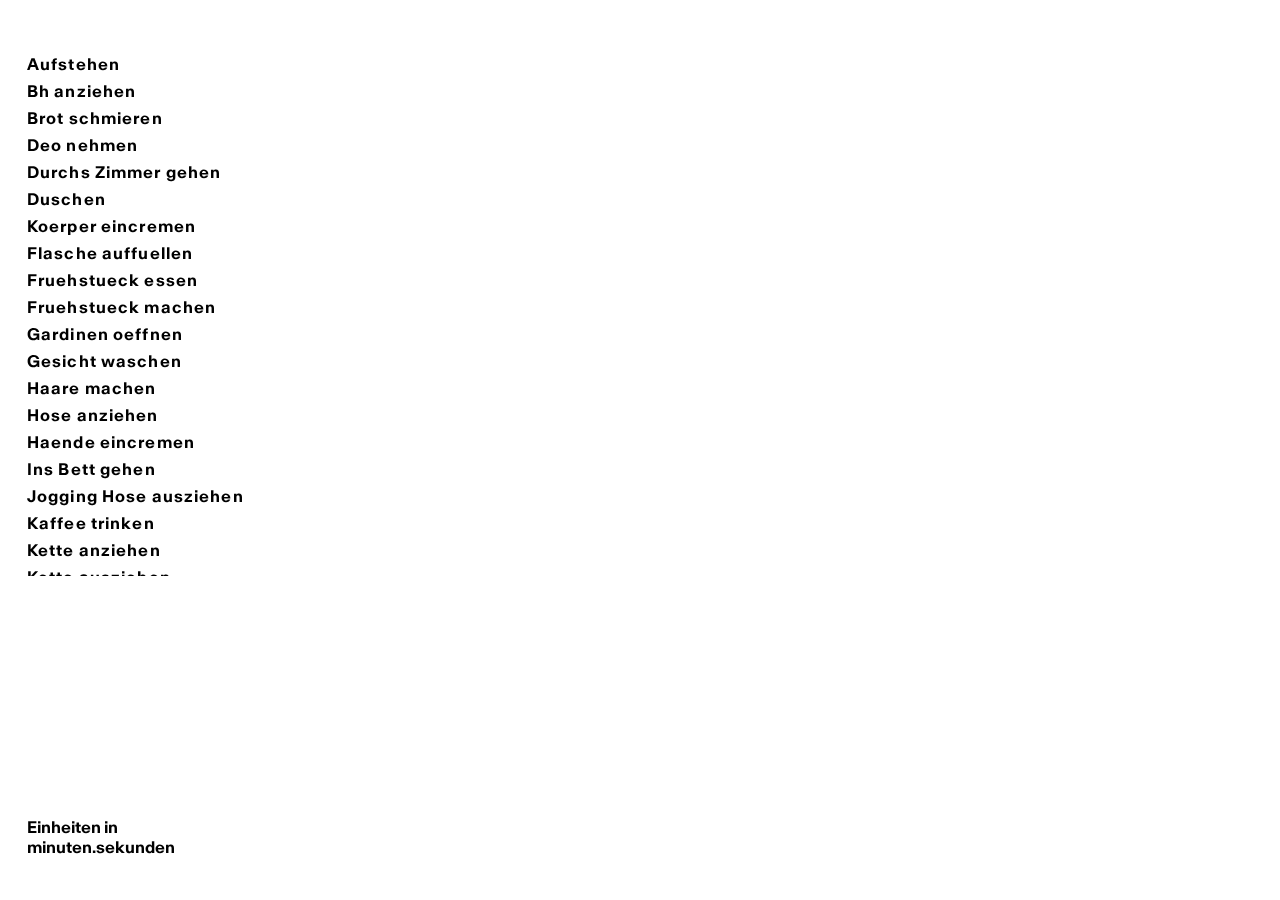
<file: index.html>
<!DOCTYPE html>
<html lang="en">
<head>
	<meta charset="UTF-8">
	<meta name="viewport" content="width=device-width, initial-scale=1.0">
    
    <link rel="stylesheet" href="assets/css/fonts.css">
	<link rel="stylesheet" href="assets/css/style.css">

    <link rel="preconnect" href="https://fonts.googleapis.com">
    <link rel="preconnect" href="https://fonts.gstatic.com" crossorigin>
    <link href="https://fonts.googleapis.com/css2?family=Oswald:wght@200..700&display=swap" rel="stylesheet">
    
	<title></title>
</head>
<body>
    
    
    <div id="buttonContainer"></div>
        
    <!-- <div class="zeitachse"></div> -->
    
    <ul>
         <!-- <div class="strich"><hr></div> -->
    
    
        <li class="neutral-gestresst eintrag einklappen" 
            data-duration="1" 
            style=" list-style-type: none;
                    transition: width 0.3s ease-in-out;"> 
            Aufstehen

            <span class="masse">
                <p class="zeit">1</p>
                <p class="einheit"></p>
                </span>
            <span class="tooltiptext Ueberschrift">Aufstehen</span>
            <span class="tooltiptext Beschreibung">
                <p>Augen <br> &nbsp;&nbsp;&nbsp;&nbsp;&nbsp;&nbsp;&nbsp;&nbsp; oeffnen, wach werden, <br> Decke <br> &nbsp;&nbsp;&nbsp;&nbsp;zurueck <br>&nbsp;&nbsp;&nbsp;&nbsp;&nbsp;&nbsp;&nbsp;&nbsp;schlagen, aufstehen</p>
                </span>
        </li>     
        
    
    
        <li class="neutral-gestresst eintrag einklappen" 
            data-duration="0.14" 
            style=" list-style-type: none;
                    transition: width 0.3s ease-in-out;"> 
            Bh anziehen

            <span class="masse">
                <p class="zeit">0.14</p>
                <p class="einheit"></p>
                </span>
            <span class="tooltiptext Ueberschrift">Bh anziehen</span>
            <span class="tooltiptext Beschreibung">
                <p>BH <br> &nbsp;&nbsp;&nbsp;&nbsp;&nbsp;&nbsp;&nbsp;&nbsp; aufheben, anziehen</p>
                </span>
        </li>     
        
    
    
        <li class="Nein-gestresst eintrag einklappen" 
            data-duration="1.25" 
            style=" list-style-type: none;
                    transition: width 0.3s ease-in-out;"> 
            Brot schmieren

            <span class="masse">
                <p class="zeit">1.25</p>
                <p class="einheit"></p>
                </span>
            <span class="tooltiptext Ueberschrift">Brot schmieren</span>
            <span class="tooltiptext Beschreibung">
                <p>Messer <br> &nbsp;&nbsp;&nbsp;&nbsp;&nbsp;&nbsp;&nbsp;&nbsp; nehmen,<br> Margarine<br> &nbsp;&nbsp;&nbsp;&nbsp;&nbsp;&nbsp;&nbsp;&nbsp; oeffnen,<br> Kaese<br> &nbsp;&nbsp;&nbsp;&nbsp;&nbsp;&nbsp;&nbsp;&nbsp; oeffnen,<br> Margarine <br> &nbsp;&nbsp;&nbsp;&nbsp;&nbsp;&nbsp;&nbsp;&nbsp;schmieren,<br>  Kaese Scheibe <br> &nbsp;&nbsp;&nbsp;&nbsp;drauf,<br> Messer<br> &nbsp;&nbsp;&nbsp;&nbsp;&nbsp;&nbsp;&nbsp;&nbsp; hinlegen</p>
                </span>
        </li>     
        
    
    
        <li class="neutral-gestresst eintrag einklappen" 
            data-duration="0.22" 
            style=" list-style-type: none;
                    transition: width 0.3s ease-in-out;"> 
            Deo nehmen

            <span class="masse">
                <p class="zeit">0.22</p>
                <p class="einheit"></p>
                </span>
            <span class="tooltiptext Ueberschrift">Deo nehmen</span>
            <span class="tooltiptext Beschreibung">
                <p>Deo <br> &emsp;&emsp; oeffnen, <br>&nbsp;&nbsp;&nbsp;&nbsp; ueber  <br> Haut <br> &nbsp;&nbsp;&nbsp;&nbsp;&nbsp;&nbsp;&nbsp;&nbsp; fahren, schliessen, abstellen</p>
                </span>
        </li>     
        
    
    
        <li class="neutral-gestresst eintrag einklappen" 
            data-duration="0.06" 
            style=" list-style-type: none;
                    transition: width 0.3s ease-in-out;"> 
            Durchs Zimmer gehen

            <span class="masse">
                <p class="zeit">0.06</p>
                <p class="einheit"></p>
                </span>
            <span class="tooltiptext Ueberschrift">Durchs Zimmer gehen</span>
            <span class="tooltiptext Beschreibung">
                <p>schritt, schritt, schritt</p>
                </span>
        </li>     
        
    
    
        <li class="neutral-gestresst eintrag einklappen" 
            data-duration="28.33" 
            style=" list-style-type: none;
                    transition: width 0.3s ease-in-out;"> 
            Duschen

            <span class="masse">
                <p class="zeit">28.33</p>
                <p class="einheit"></p>
                </span>
            <span class="tooltiptext Ueberschrift">Duschen</span>
            <span class="tooltiptext Beschreibung">
                <p>Klamotten <br> &emsp;&emsp; ausziehen, ablegen, an haengen, rein gehen,<br> Wasserhahn <br>&emsp;&emsp;aufdrehen, warten, nass machen, zudrehen,<br> Shampoo <br>&emsp;&emsp;oeffnen, schliessen, verteilen,<br> Wasserhahn <br>&emsp;&emsp;aufdrehen, auswaschen,<br> Wasserhahn<br> &emsp;&emsp;zudrehen,<br> Spuelung <br>&emsp;&emsp; oeffnen, schliessen, verteilen, <br>Wasserhahn <br>&emsp;&emsp;aufdrehen, auswaschen, zudrehen,<br> Handtuch<br> &emsp;&emsp; nehmen, abtrocknen, zurueck haengen, <br>Dusche <br>&emsp;&emsp; abziehen,<br> Handtuch <br> &emsp;&emsp; an haengen,<br> Fenster <br> &emsp;&emsp;oeffnen, warten, schliessen</p>
                </span>
        </li>     
        
    
    
        <li class="neutral-gestresst eintrag einklappen" 
            data-duration="8.29" 
            style=" list-style-type: none;
                    transition: width 0.3s ease-in-out;"> 
            Koerper eincremen

            <span class="masse">
                <p class="zeit">8.29</p>
                <p class="einheit"></p>
                </span>
            <span class="tooltiptext Ueberschrift">Koerper eincremen</span>
            <span class="tooltiptext Beschreibung">
                <p>Flasche <br> &emsp;&emsp; oeffnen, schliessen, druecken, verteilen</p>
                </span>
        </li>     
        
    
    
        <li class="neutral-gestresst eintrag einklappen" 
            data-duration="0.37" 
            style=" list-style-type: none;
                    transition: width 0.3s ease-in-out;"> 
            Flasche auffuellen

            <span class="masse">
                <p class="zeit">0.37</p>
                <p class="einheit"></p>
                </span>
            <span class="tooltiptext Ueberschrift">Flasche auffuellen</span>
            <span class="tooltiptext Beschreibung">
                <p>nehmen, auffuellen, schliessen,<br> &emsp;in <br>Rucksack</p>
                </span>
        </li>     
        
    
    
        <li class="neutral-gestresst eintrag einklappen" 
            data-duration="12.24" 
            style=" list-style-type: none;
                    transition: width 0.3s ease-in-out;"> 
            Fruehstueck essen

            <span class="masse">
                <p class="zeit">12.24</p>
                <p class="einheit"></p>
                </span>
            <span class="tooltiptext Ueberschrift">Fruehstueck essen</span>
            <span class="tooltiptext Beschreibung">
                <p>Joghurt <br> &emsp; in den <br> Mund <br> &emsp;&emsp; loeffeln</p>
                </span>
        </li>     
        
    
    
        <li class="neutral-gestresst eintrag einklappen" 
            data-duration="5.34" 
            style=" list-style-type: none;
                    transition: width 0.3s ease-in-out;"> 
            Fruehstueck machen

            <span class="masse">
                <p class="zeit">5.34</p>
                <p class="einheit"></p>
                </span>
            <span class="tooltiptext Ueberschrift">Fruehstueck machen</span>
            <span class="tooltiptext Beschreibung">
                <p>Joghurt <br> &emsp;&emsp; nehmen, reinfuellen <br> Haferflocken <br> &emsp;&emsp; nehmen, reinfuellen <br> Fruechte <br> &emsp;&emsp; nehmen, reinfuellen</p>
                </span>
        </li>     
        
    
    
        <li class="neutral-gestresst eintrag einklappen" 
            data-duration="0.2" 
            style=" list-style-type: none;
                    transition: width 0.3s ease-in-out;"> 
            Gardinen oeffnen

            <span class="masse">
                <p class="zeit">0.2</p>
                <p class="einheit"></p>
                </span>
            <span class="tooltiptext Ueberschrift">Gardinen oeffnen</span>
            <span class="tooltiptext Beschreibung">
                <p>erste Gardiene <br> &emsp;&emsp; oeffnen <br> zweite Gardine <br> &emsp;&emsp; oeffnen</p>
                </span>
        </li>     
        
    
    
        <li class="neutral-gestresst eintrag einklappen" 
            data-duration="1.07" 
            style=" list-style-type: none;
                    transition: width 0.3s ease-in-out;"> 
            Gesicht waschen

            <span class="masse">
                <p class="zeit">1.07</p>
                <p class="einheit"></p>
                </span>
            <span class="tooltiptext Ueberschrift">Gesicht waschen</span>
            <span class="tooltiptext Beschreibung">
                <p>Wasserhahn <br> &emsp;&emsp; aufdrehen, <br> Gesicht <br> &emsp;&emsp; befeuchten,<br> Wasserhahn <br> &emsp;&emsp; zudrehen, <br> Gesicht<br> &emsp;&emsp; abtrocknen</p>
                </span>
        </li>     
        
    
    
        <li class="neutral-gestresst eintrag einklappen" 
            data-duration="3.56" 
            style=" list-style-type: none;
                    transition: width 0.3s ease-in-out;"> 
            Haare machen

            <span class="masse">
                <p class="zeit">3.56</p>
                <p class="einheit"></p>
                </span>
            <span class="tooltiptext Ueberschrift">Haare machen</span>
            <span class="tooltiptext Beschreibung">
                <p>Haare <br> &emsp;&emsp; richten, sortiern,<br> &emsp; zusammen<br> &emsp;&emsp; bringen, <br> Haare <br> &emsp; zusammen<br> &emsp;&emsp; binden</p>
                </span>
        </li>     
        
    
    
        <li class="neutral-gestresst eintrag einklappen" 
            data-duration="0.18" 
            style=" list-style-type: none;
                    transition: width 0.3s ease-in-out;"> 
            Hose anziehen

            <span class="masse">
                <p class="zeit">0.18</p>
                <p class="einheit"></p>
                </span>
            <span class="tooltiptext Ueberschrift">Hose anziehen</span>
            <span class="tooltiptext Beschreibung">
                <p>aufheben, anziehen</p>
                </span>
        </li>     
        
    
    
        <li class="neutral-gestresst eintrag einklappen" 
            data-duration="0.33" 
            style=" list-style-type: none;
                    transition: width 0.3s ease-in-out;"> 
            Haende eincremen

            <span class="masse">
                <p class="zeit">0.33</p>
                <p class="einheit"></p>
                </span>
            <span class="tooltiptext Ueberschrift">Haende eincremen</span>
            <span class="tooltiptext Beschreibung">
                <p>Tube <br> &emsp;&emsp; nehmen, <br> Tube <br> &emsp;&emsp; oeffnen, <br> Creme <br> &emsp;&emsp; rausdruecken, <br> Tube <br> &emsp;&emsp; schliessen, wegstellen, <br> Creme <br> &emsp;&emsp; verteilen</p>
                </span>
        </li>     
        
    
    
        <li class="neutral-gestresst eintrag einklappen" 
            data-duration="0.21" 
            style=" list-style-type: none;
                    transition: width 0.3s ease-in-out;"> 
            Ins Bett gehen

            <span class="masse">
                <p class="zeit">0.21</p>
                <p class="einheit"></p>
                </span>
            <span class="tooltiptext Ueberschrift">Ins Bett gehen</span>
            <span class="tooltiptext Beschreibung">
                <p>Kopfkissen <br> &emsp;&emsp; richten, hinlegen,<br> Decke <br> &emsp;&emsp; richten, einkuscheln</p>
                </span>
        </li>     
        
    
    
        <li class="neutral-gestresst eintrag einklappen" 
            data-duration="0.13" 
            style=" list-style-type: none;
                    transition: width 0.3s ease-in-out;"> 
            Jogging Hose ausziehen

            <span class="masse">
                <p class="zeit">0.13</p>
                <p class="einheit"></p>
                </span>
            <span class="tooltiptext Ueberschrift">Jogging Hose ausziehen</span>
            <span class="tooltiptext Beschreibung">
                <p>Jogging Hose <br> &emsp;&emsp; ausziehen, weglegen</p>
                </span>
        </li>     
        
    
    
        <li class="neutral-gestresst eintrag einklappen" 
            data-duration="10.38" 
            style=" list-style-type: none;
                    transition: width 0.3s ease-in-out;"> 
            Kaffee trinken

            <span class="masse">
                <p class="zeit">10.38</p>
                <p class="einheit"></p>
                </span>
            <span class="tooltiptext Ueberschrift">Kaffee trinken</span>
            <span class="tooltiptext Beschreibung">
                <p>Tasse <br> &emsp;&emsp; nehmen, hinsetzen, trinken, <br> Tasse <br> &emsp;&emsp; abstellen</p>
                </span>
        </li>     
        
    
    
        <li class="neutral-gestresst eintrag einklappen" 
            data-duration="0.16" 
            style=" list-style-type: none;
                    transition: width 0.3s ease-in-out;"> 
            Kette anziehen

            <span class="masse">
                <p class="zeit">0.16</p>
                <p class="einheit"></p>
                </span>
            <span class="tooltiptext Ueberschrift">Kette anziehen</span>
            <span class="tooltiptext Beschreibung">
                <p>Verschluss <br> &emsp;&emsp; oeffnen <br> &emsp; Gegenstueck <br> &emsp; zwischen <br> Finger <br> &emsp;&emsp; bekommen,<br> &emsp;zusammen <br> &emsp;&emsp; bringen, schliessen</p>
                </span>
        </li>     
        
    
    
        <li class="neutral-gestresst eintrag einklappen" 
            data-duration="0.13" 
            style=" list-style-type: none;
                    transition: width 0.3s ease-in-out;"> 
            Kette ausziehen

            <span class="masse">
                <p class="zeit">0.13</p>
                <p class="einheit"></p>
                </span>
            <span class="tooltiptext Ueberschrift">Kette ausziehen</span>
            <span class="tooltiptext Beschreibung">
                <p>Verschluss <br> &emsp;&emsp; oeffnen, schliessen, weglegen</p>
                </span>
        </li>     
        
    
    
        <li class="neutral-gestresst eintrag einklappen" 
            data-duration="0.16" 
            style=" list-style-type: none;
                    transition: width 0.3s ease-in-out;"> 
            Kleidung suchen

            <span class="masse">
                <p class="zeit">0.16</p>
                <p class="einheit"></p>
                </span>
            <span class="tooltiptext Ueberschrift">Kleidung suchen</span>
            <span class="tooltiptext Beschreibung">
                <p>Klammotenhaufen <br> &emsp;&emsp; durchwuehlen, wuehlen, finden, nehmen</p>
                </span>
        </li>     
        
    
    
        <li class="neutral-gestresst eintrag einklappen" 
            data-duration="0.17" 
            style=" list-style-type: none;
                    transition: width 0.3s ease-in-out;"> 
            Ladekabel einstecken

            <span class="masse">
                <p class="zeit">0.17</p>
                <p class="einheit"></p>
                </span>
            <span class="tooltiptext Ueberschrift">Ladekabel einstecken</span>
            <span class="tooltiptext Beschreibung">
                <p>Stecker <br> &emsp;&emsp; entstecken, aufheben, einpacken</p>
                </span>
        </li>     
        
    
    
        <li class="neutral-gestresst eintrag einklappen" 
            data-duration="0.26" 
            style=" list-style-type: none;
                    transition: width 0.3s ease-in-out;"> 
            Laptop einpacken

            <span class="masse">
                <p class="zeit">0.26</p>
                <p class="einheit"></p>
                </span>
            <span class="tooltiptext Ueberschrift">Laptop einpacken</span>
            <span class="tooltiptext Beschreibung">
                <p>Laptop <br> &emsp; in <br> Huelle <br> &emsp;&emsp; stecken, <br> Huellle und Laptop<br> &emsp; in <br> Tasche <br> &emsp;&emsp;stecken</p>
                </span>
        </li>     
        
    
    
        <li class="neutral-gestresst eintrag einklappen" 
            data-duration="0.03" 
            style=" list-style-type: none;
                    transition: width 0.3s ease-in-out;"> 
            Nachtisch Lampe ausgeschaltet

            <span class="masse">
                <p class="zeit">0.03</p>
                <p class="einheit"></p>
                </span>
            <span class="tooltiptext Ueberschrift">Nachtisch Lampe ausgeschaltet</span>
            <span class="tooltiptext Beschreibung">
                <p>Schalter <br> &emsp;&emsp; druecken, <br> &emsp; aus</p>
                </span>
        </li>     
        
    
    
        <li class="neutral-gestresst eintrag einklappen" 
            data-duration="1.06" 
            style=" list-style-type: none;
                    transition: width 0.3s ease-in-out;"> 
            Outfit raussuchen

            <span class="masse">
                <p class="zeit">1.06</p>
                <p class="einheit"></p>
                </span>
            <span class="tooltiptext Ueberschrift">Outfit raussuchen</span>
            <span class="tooltiptext Beschreibung">
                <p>Schrank <br> &emsp;&emsp; oeffnen, nachdenken, <br>  Kleidung <br> &emsp;  &emsp; zusammen suchen, <br> &emsp; zurueck <br> &emsp;&emsp; nachdenken, zusammen suchen <br> Schrank <br> &emsp ;&emsp;schliessen</p>
                </span>
        </li>     
        
    
    
        <li class="neutral-gestresst eintrag einklappen" 
            data-duration="1.45" 
            style=" list-style-type: none;
                    transition: width 0.3s ease-in-out;"> 
            Outfit anziehen

            <span class="masse">
                <p class="zeit">1.45</p>
                <p class="einheit"></p>
                </span>
            <span class="tooltiptext Ueberschrift">Outfit anziehen</span>
            <span class="tooltiptext Beschreibung">
                <p>Kleideung <br> &emsp;&emsp; aufheben, anziehen</p>
                </span>
        </li>     
        
    
    
        <li class="neutral-gestresst eintrag einklappen" 
            data-duration="0.18" 
            style=" list-style-type: none;
                    transition: width 0.3s ease-in-out;"> 
            Pulli anziehen

            <span class="masse">
                <p class="zeit">0.18</p>
                <p class="einheit"></p>
                </span>
            <span class="tooltiptext Ueberschrift">Pulli anziehen</span>
            <span class="tooltiptext Beschreibung">
                <p>Pulli <br> &emsp;&emsp;aufheben, anziehen</p>
                </span>
        </li>     
        
    
    
        <li class="neutral-gestresst eintrag einklappen" 
            data-duration="0.09" 
            style=" list-style-type: none;
                    transition: width 0.3s ease-in-out;"> 
            Pulli ausziehen

            <span class="masse">
                <p class="zeit">0.09</p>
                <p class="einheit"></p>
                </span>
            <span class="tooltiptext Ueberschrift">Pulli ausziehen</span>
            <span class="tooltiptext Beschreibung">
                <p>Pulli<br> &emsp;&emsp; ausziehen, weglegen</p>
                </span>
        </li>     
        
    
    
        <li class="neutral-gestresst eintrag einklappen" 
            data-duration="1.03" 
            style=" list-style-type: none;
                    transition: width 0.3s ease-in-out;"> 
            Schuhe anziehen

            <span class="masse">
                <p class="zeit">1.03</p>
                <p class="einheit"></p>
                </span>
            <span class="tooltiptext Ueberschrift">Schuhe anziehen</span>
            <span class="tooltiptext Beschreibung">
                <p>buecken, anziehen, schnueren, hoch kommen</p>
                </span>
        </li>     
        
    
    
        <li class="neutral-gestresst eintrag einklappen" 
            data-duration="0.15" 
            style=" list-style-type: none;
                    transition: width 0.3s ease-in-out;"> 
            Socken an

            <span class="masse">
                <p class="zeit">0.15</p>
                <p class="einheit"></p>
                </span>
            <span class="tooltiptext Ueberschrift">Socken an</span>
            <span class="tooltiptext Beschreibung">
                <p>erste Socke<br> &emsp;&emsp;  aufheben, anziehen,<br>  zweite Socke <br> &emsp;&emsp;aufheben, anziehen</p>
                </span>
        </li>     
        
    
    
        <li class="neutral-gestresst eintrag einklappen" 
            data-duration="0.14" 
            style=" list-style-type: none;
                    transition: width 0.3s ease-in-out;"> 
            Socken anziehen

            <span class="masse">
                <p class="zeit">0.14</p>
                <p class="einheit"></p>
                </span>
            <span class="tooltiptext Ueberschrift">Socken anziehen</span>
            <span class="tooltiptext Beschreibung">
                <p>erste Socke <br> &emsp;&emsp; aufheben, anziehen,<br>  zweite Socke <br> &emsp;&emsp; aufheben, anziehen</p>
                </span>
        </li>     
        
    
    
        <li class="neutral-gestresst eintrag einklappen" 
            data-duration="0.09" 
            style=" list-style-type: none;
                    transition: width 0.3s ease-in-out;"> 
            T-shirt ausziehen

            <span class="masse">
                <p class="zeit">0.09</p>
                <p class="einheit"></p>
                </span>
            <span class="tooltiptext Ueberschrift">T-shirt ausziehen</span>
            <span class="tooltiptext Beschreibung">
                <p>T-shirt <br> &emsp;&emsp;ausziehen, weglegen</p>
                </span>
        </li>     
        
    
    
        <li class="neutral-gestresst eintrag einklappen" 
            data-duration="0.56" 
            style=" list-style-type: none;
                    transition: width 0.3s ease-in-out;"> 
            Tasche packen

            <span class="masse">
                <p class="zeit">0.56</p>
                <p class="einheit"></p>
                </span>
            <span class="tooltiptext Ueberschrift">Tasche packen</span>
            <span class="tooltiptext Beschreibung">
                <p>Laptop, Ladekabel, Kalender <br> &emsp;&emsp; nehmen, einpacken</p>
                </span>
        </li>     
        
    
    
        <li class="neutral-gestresst eintrag einklappen" 
            data-duration="0.26" 
            style=" list-style-type: none;
                    transition: width 0.3s ease-in-out;"> 
            Tasse abtrocknen

            <span class="masse">
                <p class="zeit">0.26</p>
                <p class="einheit"></p>
                </span>
            <span class="tooltiptext Ueberschrift">Tasse abtrocknen</span>
            <span class="tooltiptext Beschreibung">
                <p>Geschirtusch<br> &emsp;&emsp; abhaengen<br>  Tasse <br> &emsp;&emsp; abtrocknen, aufhaengen, weg stellen</p>
                </span>
        </li>     
        
    
    
        <li class="Nein-gestresst eintrag einklappen" 
            data-duration="0.56" 
            style=" list-style-type: none;
                    transition: width 0.3s ease-in-out;"> 
            Tasse spuelen

            <span class="masse">
                <p class="zeit">0.56</p>
                <p class="einheit"></p>
                </span>
            <span class="tooltiptext Ueberschrift">Tasse spuelen</span>
            <span class="tooltiptext Beschreibung">
                <p>Wasserhahn <br> &emsp;&emsp; aufdrehen, <br> Tasse <br> &emsp;&emsp;abwaschen, <br> Schwamm <br> &emsp;&emsp; nehmen,<br>  Spueli <br> &emsp;&emsp; oeffnen, verteilen, schlissen <br>  Tasse <br> &emsp;&emsp; waschen, ablegen, abspuelen, zudrehen</p>
                </span>
        </li>     
        
    
    
        <li class="neutral-gestresst eintrag einklappen" 
            data-duration="0.11" 
            style=" list-style-type: none;
                    transition: width 0.3s ease-in-out;"> 
            Terminkalender einstecken

            <span class="masse">
                <p class="zeit">0.11</p>
                <p class="einheit"></p>
                </span>
            <span class="tooltiptext Ueberschrift">Terminkalender einstecken</span>
            <span class="tooltiptext Beschreibung">
                <p>aufheben, einpacken</p>
                </span>
        </li>     
        
    
    
        <li class="neutral-gestresst eintrag einklappen" 
            data-duration="0.44" 
            style=" list-style-type: none;
                    transition: width 0.3s ease-in-out;"> 
            Termoleggings an

            <span class="masse">
                <p class="zeit">0.44</p>
                <p class="einheit"></p>
                </span>
            <span class="tooltiptext Ueberschrift">Termoleggings an</span>
            <span class="tooltiptext Beschreibung">
                <p>aufheben, anziehen</p>
                </span>
        </li>     
        
    
    
        <li class="neutral-gestresst eintrag einklappen" 
            data-duration="0.24" 
            style=" list-style-type: none;
                    transition: width 0.3s ease-in-out;"> 
            Trinken

            <span class="masse">
                <p class="zeit">0.24</p>
                <p class="einheit"></p>
                </span>
            <span class="tooltiptext Ueberschrift">Trinken</span>
            <span class="tooltiptext Beschreibung">
                <p>Wasser <br> &emsp;in <br> Tasse <br> &emsp;&emsp; auffuellen, trinken</p>
                </span>
        </li>     
        
    
    
        <li class="neutral-gestresst eintrag einklappen" 
            data-duration="0.3" 
            style=" list-style-type: none;
                    transition: width 0.3s ease-in-out;"> 
            Tuer abschliessen

            <span class="masse">
                <p class="zeit">0.3</p>
                <p class="einheit"></p>
                </span>
            <span class="tooltiptext Ueberschrift">Tuer abschliessen</span>
            <span class="tooltiptext Beschreibung">
                <p>Tuer <br> &emsp;&emsp; zuziehen, abschliessen,<br> Schluessel <br> &emsp;&emsp; verpacken</p>
                </span>
        </li>     
        
    
    
        <li class="neutral-gestresst eintrag einklappen" 
            data-duration="0.14" 
            style=" list-style-type: none;
                    transition: width 0.3s ease-in-out;"> 
            Tuer abschliessen innen

            <span class="masse">
                <p class="zeit">0.14</p>
                <p class="einheit"></p>
                </span>
            <span class="tooltiptext Ueberschrift">Tuer abschliessen innen</span>
            <span class="tooltiptext Beschreibung">
                <p>Schluessel <br> &emsp; rein,<br> &emsp;&emsp; drehen, stecken lassen</p>
                </span>
        </li>     
        
    
    
        <li class="neutral-gestresst eintrag einklappen" 
            data-duration="0.12" 
            style=" list-style-type: none;
                    transition: width 0.3s ease-in-out;"> 
            Unterhose an

            <span class="masse">
                <p class="zeit">0.12</p>
                <p class="einheit"></p>
                </span>
            <span class="tooltiptext Ueberschrift">Unterhose an</span>
            <span class="tooltiptext Beschreibung">
                <p>aufheben, anziehen</p>
                </span>
        </li>     
        
    
    
        <li class="neutral-gestresst eintrag einklappen" 
            data-duration="0.36" 
            style=" list-style-type: none;
                    transition: width 0.3s ease-in-out;"> 
            Unterzieh Shirt anziehen

            <span class="masse">
                <p class="zeit">0.36</p>
                <p class="einheit"></p>
                </span>
            <span class="tooltiptext Ueberschrift">Unterzieh Shirt anziehen</span>
            <span class="tooltiptext Beschreibung">
                <p>aufheben, anziehen</p>
                </span>
        </li>     
        
    
    
        <li class="neutral-gestresst eintrag einklappen" 
            data-duration="0.07" 
            style=" list-style-type: none;
                    transition: width 0.3s ease-in-out;"> 
            Zopf oeffnen

            <span class="masse">
                <p class="zeit">0.07</p>
                <p class="einheit"></p>
                </span>
            <span class="tooltiptext Ueberschrift">Zopf oeffnen</span>
            <span class="tooltiptext Beschreibung">
                <p>Haargummi <br> &emsp; aus<br> Pferdeschwanz <br> &emsp;&emsp; ziehen,<br> Haargummi <br> &emsp;&emsp; weglegen</p>
                </span>
        </li>     
        
    
    
        <li class="neutral-gestresst eintrag einklappen" 
            data-duration="4.54" 
            style=" list-style-type: none;
                    transition: width 0.3s ease-in-out;"> 
            Zaehneputzen

            <span class="masse">
                <p class="zeit">4.54</p>
                <p class="einheit"></p>
                </span>
            <span class="tooltiptext Ueberschrift">Zaehneputzen</span>
            <span class="tooltiptext Beschreibung">
                <p>Zahnbuerste <br> &emsp;&emsp; nehmen <br> Zahnpasta <br> &emsp;&emsp; nehmen, druecken, <br> Wasser <br> &emsp; drauf,<br> &emsp;&emsp; putzen, putzen, putzen, abspuelen, ausspucken, ausspuelen,<br> Mund und Haende  <br> &emsp;&emsp; abtrocknen, <br> & Zahnbuerste und Zahnpasta <br> &emsp;&emsp;zurueck stellen</p>
                </span>
        </li>     
        
    
        <!-- <div class="strich"></div> -->
        <div class="rand"></div>
        <div class="inforaper">
            <p class="info">Einheiten in <br> minuten.sekunden </p>
            <!-- <p class="info"> ver-Zeit-bar</p> -->
        </div>
    </ul>


<!-- <div class="Gesamtinhalt">
<div id="buttonContainer"><h1>Aufgaben</h1></div>
<ul>



    <li class="neutral-gestresst eintrag einklappen" 
        data-duration="1" 
        style=" list-style-type: none;
                transition: width 0.3s ease-in-out;"> 
        Aufstehen 
        
    </li>     
    <li class="Beschreibung_Aktivitaet"> Augen <br> &nbsp;&nbsp;&nbsp;&nbsp;&nbsp;&nbsp;&nbsp;&nbsp; oeffnen, wach werden, <br> Decke <br> &nbsp;&nbsp;&nbsp;&nbsp;zurueck <br>&nbsp;&nbsp;&nbsp;&nbsp;&nbsp;&nbsp;&nbsp;&nbsp;schlagen, aufstehen </li>
    <div class="Beschreibung">Aufstehen</div>




    <li class="neutral-gestresst eintrag einklappen" 
        data-duration="0.14" 
        style=" list-style-type: none;
                transition: width 0.3s ease-in-out;"> 
        Bh anziehen 
        
    </li>     
    <li class="Beschreibung_Aktivitaet"> BH <br> &nbsp;&nbsp;&nbsp;&nbsp;&nbsp;&nbsp;&nbsp;&nbsp; aufheben, anziehen </li>
    <div class="Beschreibung">Bh anziehen</div>




    <li class="Nein-gestresst eintrag einklappen" 
        data-duration="1.25" 
        style=" list-style-type: none;
                transition: width 0.3s ease-in-out;"> 
        Brot schmieren 
        
    </li>     
    <li class="Beschreibung_Aktivitaet"> Messer <br> &nbsp;&nbsp;&nbsp;&nbsp;&nbsp;&nbsp;&nbsp;&nbsp; nehmen,<br> Margarine<br> &nbsp;&nbsp;&nbsp;&nbsp;&nbsp;&nbsp;&nbsp;&nbsp; oeffnen,<br> Kaese<br> &nbsp;&nbsp;&nbsp;&nbsp;&nbsp;&nbsp;&nbsp;&nbsp; oeffnen,<br> Margarine <br> &nbsp;&nbsp;&nbsp;&nbsp;&nbsp;&nbsp;&nbsp;&nbsp;schmieren,<br>  Kaese Scheibe <br> &nbsp;&nbsp;&nbsp;&nbsp;drauf,<br> Messer<br> &nbsp;&nbsp;&nbsp;&nbsp;&nbsp;&nbsp;&nbsp;&nbsp; hinlegen </li>
    <div class="Beschreibung">Brot schmieren</div>




    <li class="neutral-gestresst eintrag einklappen" 
        data-duration="0.22" 
        style=" list-style-type: none;
                transition: width 0.3s ease-in-out;"> 
        Deo nehmen 
        
    </li>     
    <li class="Beschreibung_Aktivitaet"> Deo <br> &emsp;&emsp; oeffnen, <br>&nbsp;&nbsp;&nbsp;&nbsp; ueber  <br> Haut <br> &nbsp;&nbsp;&nbsp;&nbsp;&nbsp;&nbsp;&nbsp;&nbsp; fahren, schliessen, abstellen </li>
    <div class="Beschreibung">Deo nehmen</div>




    <li class="neutral-gestresst eintrag einklappen" 
        data-duration="0.06" 
        style=" list-style-type: none;
                transition: width 0.3s ease-in-out;"> 
        Durchs Zimmer gehen 
        
    </li>     
    <li class="Beschreibung_Aktivitaet"> schritt, schritt, schritt </li>
    <div class="Beschreibung">Durchs Zimmer gehen</div>




    <li class="neutral-gestresst eintrag einklappen" 
        data-duration="28.33" 
        style=" list-style-type: none;
                transition: width 0.3s ease-in-out;"> 
        Duschen 
        
    </li>     
    <li class="Beschreibung_Aktivitaet"> Klamotten <br> &emsp;&emsp; ausziehen, ablegen, an haengen, rein gehen,<br> Wasserhahn <br>&emsp;&emsp;aufdrehen, warten, nass machen, zudrehen,<br> Shampoo <br>&emsp;&emsp;oeffnen, schliessen, verteilen,<br> Wasserhahn <br>&emsp;&emsp;aufdrehen, auswaschen,<br> Wasserhahn<br> &emsp;&emsp;zudrehen,<br> Spuelung <br>&emsp;&emsp; oeffnen, schliessen, verteilen, <br>Wasserhahn <br>&emsp;&emsp;aufdrehen, auswaschen, zudrehen,<br> Handtuch<br> &emsp;&emsp; nehmen, abtrocknen, zurueck haengen, <br>Dusche <br>&emsp;&emsp; abziehen,<br> Handtuch <br> &emsp;&emsp; an haengen,<br> Fenster <br> &emsp;&emsp;oeffnen, warten, schliessen </li>
    <div class="Beschreibung">Duschen</div>




    <li class="neutral-gestresst eintrag einklappen" 
        data-duration="8.29" 
        style=" list-style-type: none;
                transition: width 0.3s ease-in-out;"> 
        Koerper eincremen 
        
    </li>     
    <li class="Beschreibung_Aktivitaet"> Flasche <br> &emsp;&emsp; oeffnen, schliessen, druecken, verteilen </li>
    <div class="Beschreibung">Koerper eincremen</div>




    <li class="neutral-gestresst eintrag einklappen" 
        data-duration="0.37" 
        style=" list-style-type: none;
                transition: width 0.3s ease-in-out;"> 
        Flasche auffuellen 
        
    </li>     
    <li class="Beschreibung_Aktivitaet"> nehmen, auffuellen, schliessen,<br> &emsp;in <br>Rucksack </li>
    <div class="Beschreibung">Flasche auffuellen</div>




    <li class="neutral-gestresst eintrag einklappen" 
        data-duration="12.24" 
        style=" list-style-type: none;
                transition: width 0.3s ease-in-out;"> 
        Fruehstueck essen 
        
    </li>     
    <li class="Beschreibung_Aktivitaet"> Joghurt <br> &emsp; in den <br> Mund <br> &emsp;&emsp; loeffeln </li>
    <div class="Beschreibung">Fruehstueck essen</div>




    <li class="neutral-gestresst eintrag einklappen" 
        data-duration="5.34" 
        style=" list-style-type: none;
                transition: width 0.3s ease-in-out;"> 
        Fruehstueck machen 
        
    </li>     
    <li class="Beschreibung_Aktivitaet"> Joghurt <br> &emsp;&emsp; nehmen, reinfuellen <br> Haferflocken <br> &emsp;&emsp; nehmen, reinfuellen <br> Fruechte <br> &emsp;&emsp; nehmen, reinfuellen </li>
    <div class="Beschreibung">Fruehstueck machen</div>




    <li class="neutral-gestresst eintrag einklappen" 
        data-duration="0.2" 
        style=" list-style-type: none;
                transition: width 0.3s ease-in-out;"> 
        Gardinen oeffnen 
        
    </li>     
    <li class="Beschreibung_Aktivitaet"> erste Gardiene <br> &emsp;&emsp; oeffnen <br> zweite Gardine <br> &emsp;&emsp; oeffnen </li>
    <div class="Beschreibung">Gardinen oeffnen</div>




    <li class="neutral-gestresst eintrag einklappen" 
        data-duration="1.07" 
        style=" list-style-type: none;
                transition: width 0.3s ease-in-out;"> 
        Gesicht waschen 
        
    </li>     
    <li class="Beschreibung_Aktivitaet"> Wasserhahn <br> &emsp;&emsp; aufdrehen, <br> Gesicht <br> &emsp;&emsp; befeuchten,<br> Wasserhahn <br> &emsp;&emsp; zudrehen, <br> Gesicht<br> &emsp;&emsp; abtrocknen </li>
    <div class="Beschreibung">Gesicht waschen</div>




    <li class="neutral-gestresst eintrag einklappen" 
        data-duration="3.56" 
        style=" list-style-type: none;
                transition: width 0.3s ease-in-out;"> 
        Haare machen 
        
    </li>     
    <li class="Beschreibung_Aktivitaet"> Haare <br> &emsp;&emsp; richten, sortiern,<br> &emsp; zusammen<br> &emsp;&emsp; bringen, <br> Haare <br> &emsp; zusammen<br> &emsp;&emsp; binden </li>
    <div class="Beschreibung">Haare machen</div>




    <li class="neutral-gestresst eintrag einklappen" 
        data-duration="0.18" 
        style=" list-style-type: none;
                transition: width 0.3s ease-in-out;"> 
        Hose anziehen 
        
    </li>     
    <li class="Beschreibung_Aktivitaet"> aufheben, anziehen </li>
    <div class="Beschreibung">Hose anziehen</div>




    <li class="neutral-gestresst eintrag einklappen" 
        data-duration="0.33" 
        style=" list-style-type: none;
                transition: width 0.3s ease-in-out;"> 
        Haende eincremen 
        
    </li>     
    <li class="Beschreibung_Aktivitaet"> Tube <br> &emsp;&emsp; nehmen, <br> Tube <br> &emsp;&emsp; oeffnen, <br> Creme <br> &emsp;&emsp; rausdruecken, <br> Tube <br> &emsp;&emsp; schliessen, wegstellen, <br> Creme <br> &emsp;&emsp; verteilen </li>
    <div class="Beschreibung">Haende eincremen</div>




    <li class="neutral-gestresst eintrag einklappen" 
        data-duration="0.21" 
        style=" list-style-type: none;
                transition: width 0.3s ease-in-out;"> 
        Ins Bett gehen 
        
    </li>     
    <li class="Beschreibung_Aktivitaet"> Kopfkissen <br> &emsp;&emsp; richten, hinlegen,<br> Decke <br> &emsp;&emsp; richten, einkuscheln </li>
    <div class="Beschreibung">Ins Bett gehen</div>




    <li class="neutral-gestresst eintrag einklappen" 
        data-duration="0.13" 
        style=" list-style-type: none;
                transition: width 0.3s ease-in-out;"> 
        Jogging Hose ausziehen 
        
    </li>     
    <li class="Beschreibung_Aktivitaet"> Jogging Hose <br> &emsp;&emsp; ausziehen, weglegen </li>
    <div class="Beschreibung">Jogging Hose ausziehen</div>




    <li class="neutral-gestresst eintrag einklappen" 
        data-duration="10.38" 
        style=" list-style-type: none;
                transition: width 0.3s ease-in-out;"> 
        Kaffee trinken 
        
    </li>     
    <li class="Beschreibung_Aktivitaet"> Tasse <br> &emsp;&emsp; nehmen, hinsetzen, trinken, <br> Tasse <br> &emsp;&emsp; abstellen </li>
    <div class="Beschreibung">Kaffee trinken</div>




    <li class="neutral-gestresst eintrag einklappen" 
        data-duration="0.16" 
        style=" list-style-type: none;
                transition: width 0.3s ease-in-out;"> 
        Kette anziehen 
        
    </li>     
    <li class="Beschreibung_Aktivitaet"> Verschluss <br> &emsp;&emsp; oeffnen <br> &emsp; Gegenstueck <br> &emsp; zwischen <br> Finger <br> &emsp;&emsp; bekommen,<br> &emsp;zusammen <br> &emsp;&emsp; bringen, schliessen </li>
    <div class="Beschreibung">Kette anziehen</div>




    <li class="neutral-gestresst eintrag einklappen" 
        data-duration="0.13" 
        style=" list-style-type: none;
                transition: width 0.3s ease-in-out;"> 
        Kette ausziehen 
        
    </li>     
    <li class="Beschreibung_Aktivitaet"> Verschluss <br> &emsp;&emsp; oeffnen, schliessen, weglegen </li>
    <div class="Beschreibung">Kette ausziehen</div>




    <li class="neutral-gestresst eintrag einklappen" 
        data-duration="0.16" 
        style=" list-style-type: none;
                transition: width 0.3s ease-in-out;"> 
        Kleidung suchen 
        
    </li>     
    <li class="Beschreibung_Aktivitaet"> Klammotenhaufen <br> &emsp;&emsp; durchwuehlen, wuehlen, finden, nehmen </li>
    <div class="Beschreibung">Kleidung suchen</div>




    <li class="neutral-gestresst eintrag einklappen" 
        data-duration="0.17" 
        style=" list-style-type: none;
                transition: width 0.3s ease-in-out;"> 
        Ladekabel einstecken 
        
    </li>     
    <li class="Beschreibung_Aktivitaet"> Stecker <br> &emsp;&emsp; entstecken, aufheben, einpacken </li>
    <div class="Beschreibung">Ladekabel einstecken</div>




    <li class="neutral-gestresst eintrag einklappen" 
        data-duration="0.26" 
        style=" list-style-type: none;
                transition: width 0.3s ease-in-out;"> 
        Laptop einpacken 
        
    </li>     
    <li class="Beschreibung_Aktivitaet"> Laptop <br> &emsp; in <br> Huelle <br> &emsp;&emsp; stecken, <br> Huellle und Laptop<br> &emsp; in <br> Tasche <br> &emsp;&emsp;stecken </li>
    <div class="Beschreibung">Laptop einpacken</div>




    <li class="neutral-gestresst eintrag einklappen" 
        data-duration="0.03" 
        style=" list-style-type: none;
                transition: width 0.3s ease-in-out;"> 
        Nachtisch Lampe ausgeschaltet 
        
    </li>     
    <li class="Beschreibung_Aktivitaet"> Schalter <br> &emsp;&emsp; druecken, <br> &emsp; aus </li>
    <div class="Beschreibung">Nachtisch Lampe ausgeschaltet</div>




    <li class="neutral-gestresst eintrag einklappen" 
        data-duration="1.06" 
        style=" list-style-type: none;
                transition: width 0.3s ease-in-out;"> 
        Outfit raussuchen 
        
    </li>     
    <li class="Beschreibung_Aktivitaet"> Schrank <br> &emsp;&emsp; oeffnen, nachdenken, <br>  Kleidung <br> &emsp;  &emsp; zusammen suchen, <br> &emsp; zurueck <br> &emsp;&emsp; nachdenken, zusammen suchen <br> Schrank <br> &emsp ;&emsp;schliessen </li>
    <div class="Beschreibung">Outfit raussuchen</div>




    <li class="neutral-gestresst eintrag einklappen" 
        data-duration="1.45" 
        style=" list-style-type: none;
                transition: width 0.3s ease-in-out;"> 
        Outfit anziehen 
        
    </li>     
    <li class="Beschreibung_Aktivitaet"> Kleideung <br> &emsp;&emsp; aufheben, anziehen </li>
    <div class="Beschreibung">Outfit anziehen</div>




    <li class="neutral-gestresst eintrag einklappen" 
        data-duration="0.18" 
        style=" list-style-type: none;
                transition: width 0.3s ease-in-out;"> 
        Pulli anziehen 
        
    </li>     
    <li class="Beschreibung_Aktivitaet"> Pulli <br> &emsp;&emsp;aufheben, anziehen </li>
    <div class="Beschreibung">Pulli anziehen</div>




    <li class="neutral-gestresst eintrag einklappen" 
        data-duration="0.09" 
        style=" list-style-type: none;
                transition: width 0.3s ease-in-out;"> 
        Pulli ausziehen 
        
    </li>     
    <li class="Beschreibung_Aktivitaet"> Pulli<br> &emsp;&emsp; ausziehen, weglegen </li>
    <div class="Beschreibung">Pulli ausziehen</div>




    <li class="neutral-gestresst eintrag einklappen" 
        data-duration="1.03" 
        style=" list-style-type: none;
                transition: width 0.3s ease-in-out;"> 
        Schuhe anziehen 
        
    </li>     
    <li class="Beschreibung_Aktivitaet"> buecken, anziehen, schnueren, hoch kommen </li>
    <div class="Beschreibung">Schuhe anziehen</div>




    <li class="neutral-gestresst eintrag einklappen" 
        data-duration="0.15" 
        style=" list-style-type: none;
                transition: width 0.3s ease-in-out;"> 
        Socken an 
        
    </li>     
    <li class="Beschreibung_Aktivitaet"> erste Socke<br> &emsp;&emsp;  aufheben, anziehen,<br>  zweite Socke <br> &emsp;&emsp;aufheben, anziehen </li>
    <div class="Beschreibung">Socken an</div>




    <li class="neutral-gestresst eintrag einklappen" 
        data-duration="0.14" 
        style=" list-style-type: none;
                transition: width 0.3s ease-in-out;"> 
        Socken anziehen 
        
    </li>     
    <li class="Beschreibung_Aktivitaet"> erste Socke <br> &emsp;&emsp; aufheben, anziehen,<br>  zweite Socke <br> &emsp;&emsp; aufheben, anziehen </li>
    <div class="Beschreibung">Socken anziehen</div>




    <li class="neutral-gestresst eintrag einklappen" 
        data-duration="0.09" 
        style=" list-style-type: none;
                transition: width 0.3s ease-in-out;"> 
        T-shirt ausziehen 
        
    </li>     
    <li class="Beschreibung_Aktivitaet"> T-shirt <br> &emsp;&emsp;ausziehen, weglegen </li>
    <div class="Beschreibung">T-shirt ausziehen</div>




    <li class="neutral-gestresst eintrag einklappen" 
        data-duration="0.56" 
        style=" list-style-type: none;
                transition: width 0.3s ease-in-out;"> 
        Tasche packen 
        
    </li>     
    <li class="Beschreibung_Aktivitaet"> Laptop, Ladekabel, Kalender <br> &emsp;&emsp; nehmen, einpacken </li>
    <div class="Beschreibung">Tasche packen</div>




    <li class="neutral-gestresst eintrag einklappen" 
        data-duration="0.26" 
        style=" list-style-type: none;
                transition: width 0.3s ease-in-out;"> 
        Tasse abtrocknen 
        
    </li>     
    <li class="Beschreibung_Aktivitaet"> Geschirtusch<br> &emsp;&emsp; abhaengen<br>  Tasse <br> &emsp;&emsp; abtrocknen, aufhaengen, weg stellen </li>
    <div class="Beschreibung">Tasse abtrocknen</div>




    <li class="Nein-gestresst eintrag einklappen" 
        data-duration="0.56" 
        style=" list-style-type: none;
                transition: width 0.3s ease-in-out;"> 
        Tasse spuelen 
        
    </li>     
    <li class="Beschreibung_Aktivitaet"> Wasserhahn <br> &emsp;&emsp; aufdrehen, <br> Tasse <br> &emsp;&emsp;abwaschen, <br> Schwamm <br> &emsp;&emsp; nehmen,<br>  Spueli <br> &emsp;&emsp; oeffnen, verteilen, schlissen <br>  Tasse <br> &emsp;&emsp; waschen, ablegen, abspuelen, zudrehen </li>
    <div class="Beschreibung">Tasse spuelen</div>




    <li class="neutral-gestresst eintrag einklappen" 
        data-duration="0.11" 
        style=" list-style-type: none;
                transition: width 0.3s ease-in-out;"> 
        Terminkalender einstecken 
        
    </li>     
    <li class="Beschreibung_Aktivitaet"> aufheben, einpacken </li>
    <div class="Beschreibung">Terminkalender einstecken</div>




    <li class="neutral-gestresst eintrag einklappen" 
        data-duration="0.44" 
        style=" list-style-type: none;
                transition: width 0.3s ease-in-out;"> 
        Termoleggings an 
        
    </li>     
    <li class="Beschreibung_Aktivitaet"> aufheben, anziehen </li>
    <div class="Beschreibung">Termoleggings an</div>




    <li class="neutral-gestresst eintrag einklappen" 
        data-duration="0.24" 
        style=" list-style-type: none;
                transition: width 0.3s ease-in-out;"> 
        Trinken 
        
    </li>     
    <li class="Beschreibung_Aktivitaet"> Wasser <br> &emsp;in <br> Tasse <br> &emsp;&emsp; auffuellen, trinken </li>
    <div class="Beschreibung">Trinken</div>




    <li class="neutral-gestresst eintrag einklappen" 
        data-duration="0.3" 
        style=" list-style-type: none;
                transition: width 0.3s ease-in-out;"> 
        Tuer abschliessen 
        
    </li>     
    <li class="Beschreibung_Aktivitaet"> Tuer <br> &emsp;&emsp; zuziehen, abschliessen,<br> Schluessel <br> &emsp;&emsp; verpacken </li>
    <div class="Beschreibung">Tuer abschliessen</div>




    <li class="neutral-gestresst eintrag einklappen" 
        data-duration="0.14" 
        style=" list-style-type: none;
                transition: width 0.3s ease-in-out;"> 
        Tuer abschliessen innen 
        
    </li>     
    <li class="Beschreibung_Aktivitaet"> Schluessel <br> &emsp; rein,<br> &emsp;&emsp; drehen, stecken lassen </li>
    <div class="Beschreibung">Tuer abschliessen innen</div>




    <li class="neutral-gestresst eintrag einklappen" 
        data-duration="0.12" 
        style=" list-style-type: none;
                transition: width 0.3s ease-in-out;"> 
        Unterhose an 
        
    </li>     
    <li class="Beschreibung_Aktivitaet"> aufheben, anziehen </li>
    <div class="Beschreibung">Unterhose an</div>




    <li class="neutral-gestresst eintrag einklappen" 
        data-duration="0.36" 
        style=" list-style-type: none;
                transition: width 0.3s ease-in-out;"> 
        Unterzieh Shirt anziehen 
        
    </li>     
    <li class="Beschreibung_Aktivitaet"> aufheben, anziehen </li>
    <div class="Beschreibung">Unterzieh Shirt anziehen</div>




    <li class="neutral-gestresst eintrag einklappen" 
        data-duration="0.07" 
        style=" list-style-type: none;
                transition: width 0.3s ease-in-out;"> 
        Zopf oeffnen 
        
    </li>     
    <li class="Beschreibung_Aktivitaet"> Haargummi <br> &emsp; aus<br> Pferdeschwanz <br> &emsp;&emsp; ziehen,<br> Haargummi <br> &emsp;&emsp; weglegen </li>
    <div class="Beschreibung">Zopf oeffnen</div>




    <li class="neutral-gestresst eintrag einklappen" 
        data-duration="4.54" 
        style=" list-style-type: none;
                transition: width 0.3s ease-in-out;"> 
        Zaehneputzen 
        
    </li>     
    <li class="Beschreibung_Aktivitaet"> Zahnbuerste <br> &emsp;&emsp; nehmen <br> Zahnpasta <br> &emsp;&emsp; nehmen, druecken, <br> Wasser <br> &emsp; drauf,<br> &emsp;&emsp; putzen, putzen, putzen, abspuelen, ausspucken, ausspuelen,<br> Mund und Haende  <br> &emsp;&emsp; abtrocknen, <br> & Zahnbuerste und Zahnpasta <br> &emsp;&emsp;zurueck stellen </li>
    <div class="Beschreibung">Zaehneputzen</div>


</ul>
<div class="strich"><hr></div>
</div> -->



<!-- <div class="Gesamtinhalt">
    <div class="Zeitstrahl">
            
            <div class="Schleifeninhalt">

                
                <details>

                    <summary></summary>
                    <div class="neutral-gestresst eintrag" style="width: calc(100 * 1px);"></div>
                    
                </details>

                <div class="Aktivitaet">Aufstehen</div>
                <div class="Beschreibung_Aktivitaet">
                    <p>Augen <br> &nbsp;&nbsp;&nbsp;&nbsp;&nbsp;&nbsp;&nbsp;&nbsp; oeffnen, wach werden, <br> Decke <br> &nbsp;&nbsp;&nbsp;&nbsp;zurueck <br>&nbsp;&nbsp;&nbsp;&nbsp;&nbsp;&nbsp;&nbsp;&nbsp;schlagen, aufstehen</p>
                </div>

            </div>     
                
            
            <div class="Schleifeninhalt">

                
                <details>

                    <summary></summary>
                    <div class="neutral-gestresst eintrag" style="width: calc(100 * 0.14px);"></div>
                    
                </details>

                <div class="Aktivitaet">Bh anziehen</div>
                <div class="Beschreibung_Aktivitaet">
                    <p>BH <br> &nbsp;&nbsp;&nbsp;&nbsp;&nbsp;&nbsp;&nbsp;&nbsp; aufheben, anziehen</p>
                </div>

            </div>     
                
            
            <div class="Schleifeninhalt">

                
                <details>

                    <summary></summary>
                    <div class="Nein-gestresst eintrag" style="width: calc(100 * 1.25px);"></div>
                    
                </details>

                <div class="Aktivitaet">Brot schmieren</div>
                <div class="Beschreibung_Aktivitaet">
                    <p>Messer <br> &nbsp;&nbsp;&nbsp;&nbsp;&nbsp;&nbsp;&nbsp;&nbsp; nehmen,<br> Margarine<br> &nbsp;&nbsp;&nbsp;&nbsp;&nbsp;&nbsp;&nbsp;&nbsp; oeffnen,<br> Kaese<br> &nbsp;&nbsp;&nbsp;&nbsp;&nbsp;&nbsp;&nbsp;&nbsp; oeffnen,<br> Margarine <br> &nbsp;&nbsp;&nbsp;&nbsp;&nbsp;&nbsp;&nbsp;&nbsp;schmieren,<br>  Kaese Scheibe <br> &nbsp;&nbsp;&nbsp;&nbsp;drauf,<br> Messer<br> &nbsp;&nbsp;&nbsp;&nbsp;&nbsp;&nbsp;&nbsp;&nbsp; hinlegen</p>
                </div>

            </div>     
                
            
            <div class="Schleifeninhalt">

                
                <details>

                    <summary></summary>
                    <div class="neutral-gestresst eintrag" style="width: calc(100 * 0.22px);"></div>
                    
                </details>

                <div class="Aktivitaet">Deo nehmen</div>
                <div class="Beschreibung_Aktivitaet">
                    <p>Deo <br> &emsp;&emsp; oeffnen, <br>&nbsp;&nbsp;&nbsp;&nbsp; ueber  <br> Haut <br> &nbsp;&nbsp;&nbsp;&nbsp;&nbsp;&nbsp;&nbsp;&nbsp; fahren, schliessen, abstellen</p>
                </div>

            </div>     
                
            
            <div class="Schleifeninhalt">

                
                <details>

                    <summary></summary>
                    <div class="neutral-gestresst eintrag" style="width: calc(100 * 0.06px);"></div>
                    
                </details>

                <div class="Aktivitaet">Durchs Zimmer gehen</div>
                <div class="Beschreibung_Aktivitaet">
                    <p>schritt, schritt, schritt</p>
                </div>

            </div>     
                
            
            <div class="Schleifeninhalt">

                
                <details>

                    <summary></summary>
                    <div class="neutral-gestresst eintrag" style="width: calc(100 * 28.33px);"></div>
                    
                </details>

                <div class="Aktivitaet">Duschen</div>
                <div class="Beschreibung_Aktivitaet">
                    <p>Klamotten <br> &emsp;&emsp; ausziehen, ablegen, an haengen, rein gehen,<br> Wasserhahn <br>&emsp;&emsp;aufdrehen, warten, nass machen, zudrehen,<br> Shampoo <br>&emsp;&emsp;oeffnen, schliessen, verteilen,<br> Wasserhahn <br>&emsp;&emsp;aufdrehen, auswaschen,<br> Wasserhahn<br> &emsp;&emsp;zudrehen,<br> Spuelung <br>&emsp;&emsp; oeffnen, schliessen, verteilen, <br>Wasserhahn <br>&emsp;&emsp;aufdrehen, auswaschen, zudrehen,<br> Handtuch<br> &emsp;&emsp; nehmen, abtrocknen, zurueck haengen, <br>Dusche <br>&emsp;&emsp; abziehen,<br> Handtuch <br> &emsp;&emsp; an haengen,<br> Fenster <br> &emsp;&emsp;oeffnen, warten, schliessen</p>
                </div>

            </div>     
                
            
            <div class="Schleifeninhalt">

                
                <details>

                    <summary></summary>
                    <div class="neutral-gestresst eintrag" style="width: calc(100 * 8.29px);"></div>
                    
                </details>

                <div class="Aktivitaet">Koerper eincremen</div>
                <div class="Beschreibung_Aktivitaet">
                    <p>Flasche <br> &emsp;&emsp; oeffnen, schliessen, druecken, verteilen</p>
                </div>

            </div>     
                
            
            <div class="Schleifeninhalt">

                
                <details>

                    <summary></summary>
                    <div class="neutral-gestresst eintrag" style="width: calc(100 * 0.37px);"></div>
                    
                </details>

                <div class="Aktivitaet">Flasche auffuellen</div>
                <div class="Beschreibung_Aktivitaet">
                    <p>nehmen, auffuellen, schliessen,<br> &emsp;in <br>Rucksack</p>
                </div>

            </div>     
                
            
            <div class="Schleifeninhalt">

                
                <details>

                    <summary></summary>
                    <div class="neutral-gestresst eintrag" style="width: calc(100 * 12.24px);"></div>
                    
                </details>

                <div class="Aktivitaet">Fruehstueck essen</div>
                <div class="Beschreibung_Aktivitaet">
                    <p>Joghurt <br> &emsp; in den <br> Mund <br> &emsp;&emsp; loeffeln</p>
                </div>

            </div>     
                
            
            <div class="Schleifeninhalt">

                
                <details>

                    <summary></summary>
                    <div class="neutral-gestresst eintrag" style="width: calc(100 * 5.34px);"></div>
                    
                </details>

                <div class="Aktivitaet">Fruehstueck machen</div>
                <div class="Beschreibung_Aktivitaet">
                    <p>Joghurt <br> &emsp;&emsp; nehmen, reinfuellen <br> Haferflocken <br> &emsp;&emsp; nehmen, reinfuellen <br> Fruechte <br> &emsp;&emsp; nehmen, reinfuellen</p>
                </div>

            </div>     
                
            
            <div class="Schleifeninhalt">

                
                <details>

                    <summary></summary>
                    <div class="neutral-gestresst eintrag" style="width: calc(100 * 0.2px);"></div>
                    
                </details>

                <div class="Aktivitaet">Gardinen oeffnen</div>
                <div class="Beschreibung_Aktivitaet">
                    <p>erste Gardiene <br> &emsp;&emsp; oeffnen <br> zweite Gardine <br> &emsp;&emsp; oeffnen</p>
                </div>

            </div>     
                
            
            <div class="Schleifeninhalt">

                
                <details>

                    <summary></summary>
                    <div class="neutral-gestresst eintrag" style="width: calc(100 * 1.07px);"></div>
                    
                </details>

                <div class="Aktivitaet">Gesicht waschen</div>
                <div class="Beschreibung_Aktivitaet">
                    <p>Wasserhahn <br> &emsp;&emsp; aufdrehen, <br> Gesicht <br> &emsp;&emsp; befeuchten,<br> Wasserhahn <br> &emsp;&emsp; zudrehen, <br> Gesicht<br> &emsp;&emsp; abtrocknen</p>
                </div>

            </div>     
                
            
            <div class="Schleifeninhalt">

                
                <details>

                    <summary></summary>
                    <div class="neutral-gestresst eintrag" style="width: calc(100 * 3.56px);"></div>
                    
                </details>

                <div class="Aktivitaet">Haare machen</div>
                <div class="Beschreibung_Aktivitaet">
                    <p>Haare <br> &emsp;&emsp; richten, sortiern,<br> &emsp; zusammen<br> &emsp;&emsp; bringen, <br> Haare <br> &emsp; zusammen<br> &emsp;&emsp; binden</p>
                </div>

            </div>     
                
            
            <div class="Schleifeninhalt">

                
                <details>

                    <summary></summary>
                    <div class="neutral-gestresst eintrag" style="width: calc(100 * 0.18px);"></div>
                    
                </details>

                <div class="Aktivitaet">Hose anziehen</div>
                <div class="Beschreibung_Aktivitaet">
                    <p>aufheben, anziehen</p>
                </div>

            </div>     
                
            
            <div class="Schleifeninhalt">

                
                <details>

                    <summary></summary>
                    <div class="neutral-gestresst eintrag" style="width: calc(100 * 0.33px);"></div>
                    
                </details>

                <div class="Aktivitaet">Haende eincremen</div>
                <div class="Beschreibung_Aktivitaet">
                    <p>Tube <br> &emsp;&emsp; nehmen, <br> Tube <br> &emsp;&emsp; oeffnen, <br> Creme <br> &emsp;&emsp; rausdruecken, <br> Tube <br> &emsp;&emsp; schliessen, wegstellen, <br> Creme <br> &emsp;&emsp; verteilen</p>
                </div>

            </div>     
                
            
            <div class="Schleifeninhalt">

                
                <details>

                    <summary></summary>
                    <div class="neutral-gestresst eintrag" style="width: calc(100 * 0.21px);"></div>
                    
                </details>

                <div class="Aktivitaet">Ins Bett gehen</div>
                <div class="Beschreibung_Aktivitaet">
                    <p>Kopfkissen <br> &emsp;&emsp; richten, hinlegen,<br> Decke <br> &emsp;&emsp; richten, einkuscheln</p>
                </div>

            </div>     
                
            
            <div class="Schleifeninhalt">

                
                <details>

                    <summary></summary>
                    <div class="neutral-gestresst eintrag" style="width: calc(100 * 0.13px);"></div>
                    
                </details>

                <div class="Aktivitaet">Jogging Hose ausziehen</div>
                <div class="Beschreibung_Aktivitaet">
                    <p>Jogging Hose <br> &emsp;&emsp; ausziehen, weglegen</p>
                </div>

            </div>     
                
            
            <div class="Schleifeninhalt">

                
                <details>

                    <summary></summary>
                    <div class="neutral-gestresst eintrag" style="width: calc(100 * 10.38px);"></div>
                    
                </details>

                <div class="Aktivitaet">Kaffee trinken</div>
                <div class="Beschreibung_Aktivitaet">
                    <p>Tasse <br> &emsp;&emsp; nehmen, hinsetzen, trinken, <br> Tasse <br> &emsp;&emsp; abstellen</p>
                </div>

            </div>     
                
            
            <div class="Schleifeninhalt">

                
                <details>

                    <summary></summary>
                    <div class="neutral-gestresst eintrag" style="width: calc(100 * 0.16px);"></div>
                    
                </details>

                <div class="Aktivitaet">Kette anziehen</div>
                <div class="Beschreibung_Aktivitaet">
                    <p>Verschluss <br> &emsp;&emsp; oeffnen <br> &emsp; Gegenstueck <br> &emsp; zwischen <br> Finger <br> &emsp;&emsp; bekommen,<br> &emsp;zusammen <br> &emsp;&emsp; bringen, schliessen</p>
                </div>

            </div>     
                
            
            <div class="Schleifeninhalt">

                
                <details>

                    <summary></summary>
                    <div class="neutral-gestresst eintrag" style="width: calc(100 * 0.13px);"></div>
                    
                </details>

                <div class="Aktivitaet">Kette ausziehen</div>
                <div class="Beschreibung_Aktivitaet">
                    <p>Verschluss <br> &emsp;&emsp; oeffnen, schliessen, weglegen</p>
                </div>

            </div>     
                
            
            <div class="Schleifeninhalt">

                
                <details>

                    <summary></summary>
                    <div class="neutral-gestresst eintrag" style="width: calc(100 * 0.16px);"></div>
                    
                </details>

                <div class="Aktivitaet">Kleidung suchen</div>
                <div class="Beschreibung_Aktivitaet">
                    <p>Klammotenhaufen <br> &emsp;&emsp; durchwuehlen, wuehlen, finden, nehmen</p>
                </div>

            </div>     
                
            
            <div class="Schleifeninhalt">

                
                <details>

                    <summary></summary>
                    <div class="neutral-gestresst eintrag" style="width: calc(100 * 0.17px);"></div>
                    
                </details>

                <div class="Aktivitaet">Ladekabel einstecken</div>
                <div class="Beschreibung_Aktivitaet">
                    <p>Stecker <br> &emsp;&emsp; entstecken, aufheben, einpacken</p>
                </div>

            </div>     
                
            
            <div class="Schleifeninhalt">

                
                <details>

                    <summary></summary>
                    <div class="neutral-gestresst eintrag" style="width: calc(100 * 0.26px);"></div>
                    
                </details>

                <div class="Aktivitaet">Laptop einpacken</div>
                <div class="Beschreibung_Aktivitaet">
                    <p>Laptop <br> &emsp; in <br> Huelle <br> &emsp;&emsp; stecken, <br> Huellle und Laptop<br> &emsp; in <br> Tasche <br> &emsp;&emsp;stecken</p>
                </div>

            </div>     
                
            
            <div class="Schleifeninhalt">

                
                <details>

                    <summary></summary>
                    <div class="neutral-gestresst eintrag" style="width: calc(100 * 0.03px);"></div>
                    
                </details>

                <div class="Aktivitaet">Nachtisch Lampe ausgeschaltet</div>
                <div class="Beschreibung_Aktivitaet">
                    <p>Schalter <br> &emsp;&emsp; druecken, <br> &emsp; aus</p>
                </div>

            </div>     
                
            
            <div class="Schleifeninhalt">

                
                <details>

                    <summary></summary>
                    <div class="neutral-gestresst eintrag" style="width: calc(100 * 1.06px);"></div>
                    
                </details>

                <div class="Aktivitaet">Outfit raussuchen</div>
                <div class="Beschreibung_Aktivitaet">
                    <p>Schrank <br> &emsp;&emsp; oeffnen, nachdenken, <br>  Kleidung <br> &emsp;  &emsp; zusammen suchen, <br> &emsp; zurueck <br> &emsp;&emsp; nachdenken, zusammen suchen <br> Schrank <br> &emsp ;&emsp;schliessen</p>
                </div>

            </div>     
                
            
            <div class="Schleifeninhalt">

                
                <details>

                    <summary></summary>
                    <div class="neutral-gestresst eintrag" style="width: calc(100 * 1.45px);"></div>
                    
                </details>

                <div class="Aktivitaet">Outfit anziehen</div>
                <div class="Beschreibung_Aktivitaet">
                    <p>Kleideung <br> &emsp;&emsp; aufheben, anziehen</p>
                </div>

            </div>     
                
            
            <div class="Schleifeninhalt">

                
                <details>

                    <summary></summary>
                    <div class="neutral-gestresst eintrag" style="width: calc(100 * 0.18px);"></div>
                    
                </details>

                <div class="Aktivitaet">Pulli anziehen</div>
                <div class="Beschreibung_Aktivitaet">
                    <p>Pulli <br> &emsp;&emsp;aufheben, anziehen</p>
                </div>

            </div>     
                
            
            <div class="Schleifeninhalt">

                
                <details>

                    <summary></summary>
                    <div class="neutral-gestresst eintrag" style="width: calc(100 * 0.09px);"></div>
                    
                </details>

                <div class="Aktivitaet">Pulli ausziehen</div>
                <div class="Beschreibung_Aktivitaet">
                    <p>Pulli<br> &emsp;&emsp; ausziehen, weglegen</p>
                </div>

            </div>     
                
            
            <div class="Schleifeninhalt">

                
                <details>

                    <summary></summary>
                    <div class="neutral-gestresst eintrag" style="width: calc(100 * 1.03px);"></div>
                    
                </details>

                <div class="Aktivitaet">Schuhe anziehen</div>
                <div class="Beschreibung_Aktivitaet">
                    <p>buecken, anziehen, schnueren, hoch kommen</p>
                </div>

            </div>     
                
            
            <div class="Schleifeninhalt">

                
                <details>

                    <summary></summary>
                    <div class="neutral-gestresst eintrag" style="width: calc(100 * 0.15px);"></div>
                    
                </details>

                <div class="Aktivitaet">Socken an</div>
                <div class="Beschreibung_Aktivitaet">
                    <p>erste Socke<br> &emsp;&emsp;  aufheben, anziehen,<br>  zweite Socke <br> &emsp;&emsp;aufheben, anziehen</p>
                </div>

            </div>     
                
            
            <div class="Schleifeninhalt">

                
                <details>

                    <summary></summary>
                    <div class="neutral-gestresst eintrag" style="width: calc(100 * 0.14px);"></div>
                    
                </details>

                <div class="Aktivitaet">Socken anziehen</div>
                <div class="Beschreibung_Aktivitaet">
                    <p>erste Socke <br> &emsp;&emsp; aufheben, anziehen,<br>  zweite Socke <br> &emsp;&emsp; aufheben, anziehen</p>
                </div>

            </div>     
                
            
            <div class="Schleifeninhalt">

                
                <details>

                    <summary></summary>
                    <div class="neutral-gestresst eintrag" style="width: calc(100 * 0.09px);"></div>
                    
                </details>

                <div class="Aktivitaet">T-shirt ausziehen</div>
                <div class="Beschreibung_Aktivitaet">
                    <p>T-shirt <br> &emsp;&emsp;ausziehen, weglegen</p>
                </div>

            </div>     
                
            
            <div class="Schleifeninhalt">

                
                <details>

                    <summary></summary>
                    <div class="neutral-gestresst eintrag" style="width: calc(100 * 0.56px);"></div>
                    
                </details>

                <div class="Aktivitaet">Tasche packen</div>
                <div class="Beschreibung_Aktivitaet">
                    <p>Laptop, Ladekabel, Kalender <br> &emsp;&emsp; nehmen, einpacken</p>
                </div>

            </div>     
                
            
            <div class="Schleifeninhalt">

                
                <details>

                    <summary></summary>
                    <div class="neutral-gestresst eintrag" style="width: calc(100 * 0.26px);"></div>
                    
                </details>

                <div class="Aktivitaet">Tasse abtrocknen</div>
                <div class="Beschreibung_Aktivitaet">
                    <p>Geschirtusch<br> &emsp;&emsp; abhaengen<br>  Tasse <br> &emsp;&emsp; abtrocknen, aufhaengen, weg stellen</p>
                </div>

            </div>     
                
            
            <div class="Schleifeninhalt">

                
                <details>

                    <summary></summary>
                    <div class="Nein-gestresst eintrag" style="width: calc(100 * 0.56px);"></div>
                    
                </details>

                <div class="Aktivitaet">Tasse spuelen</div>
                <div class="Beschreibung_Aktivitaet">
                    <p>Wasserhahn <br> &emsp;&emsp; aufdrehen, <br> Tasse <br> &emsp;&emsp;abwaschen, <br> Schwamm <br> &emsp;&emsp; nehmen,<br>  Spueli <br> &emsp;&emsp; oeffnen, verteilen, schlissen <br>  Tasse <br> &emsp;&emsp; waschen, ablegen, abspuelen, zudrehen</p>
                </div>

            </div>     
                
            
            <div class="Schleifeninhalt">

                
                <details>

                    <summary></summary>
                    <div class="neutral-gestresst eintrag" style="width: calc(100 * 0.11px);"></div>
                    
                </details>

                <div class="Aktivitaet">Terminkalender einstecken</div>
                <div class="Beschreibung_Aktivitaet">
                    <p>aufheben, einpacken</p>
                </div>

            </div>     
                
            
            <div class="Schleifeninhalt">

                
                <details>

                    <summary></summary>
                    <div class="neutral-gestresst eintrag" style="width: calc(100 * 0.44px);"></div>
                    
                </details>

                <div class="Aktivitaet">Termoleggings an</div>
                <div class="Beschreibung_Aktivitaet">
                    <p>aufheben, anziehen</p>
                </div>

            </div>     
                
            
            <div class="Schleifeninhalt">

                
                <details>

                    <summary></summary>
                    <div class="neutral-gestresst eintrag" style="width: calc(100 * 0.24px);"></div>
                    
                </details>

                <div class="Aktivitaet">Trinken</div>
                <div class="Beschreibung_Aktivitaet">
                    <p>Wasser <br> &emsp;in <br> Tasse <br> &emsp;&emsp; auffuellen, trinken</p>
                </div>

            </div>     
                
            
            <div class="Schleifeninhalt">

                
                <details>

                    <summary></summary>
                    <div class="neutral-gestresst eintrag" style="width: calc(100 * 0.3px);"></div>
                    
                </details>

                <div class="Aktivitaet">Tuer abschliessen</div>
                <div class="Beschreibung_Aktivitaet">
                    <p>Tuer <br> &emsp;&emsp; zuziehen, abschliessen,<br> Schluessel <br> &emsp;&emsp; verpacken</p>
                </div>

            </div>     
                
            
            <div class="Schleifeninhalt">

                
                <details>

                    <summary></summary>
                    <div class="neutral-gestresst eintrag" style="width: calc(100 * 0.14px);"></div>
                    
                </details>

                <div class="Aktivitaet">Tuer abschliessen innen</div>
                <div class="Beschreibung_Aktivitaet">
                    <p>Schluessel <br> &emsp; rein,<br> &emsp;&emsp; drehen, stecken lassen</p>
                </div>

            </div>     
                
            
            <div class="Schleifeninhalt">

                
                <details>

                    <summary></summary>
                    <div class="neutral-gestresst eintrag" style="width: calc(100 * 0.12px);"></div>
                    
                </details>

                <div class="Aktivitaet">Unterhose an</div>
                <div class="Beschreibung_Aktivitaet">
                    <p>aufheben, anziehen</p>
                </div>

            </div>     
                
            
            <div class="Schleifeninhalt">

                
                <details>

                    <summary></summary>
                    <div class="neutral-gestresst eintrag" style="width: calc(100 * 0.36px);"></div>
                    
                </details>

                <div class="Aktivitaet">Unterzieh Shirt anziehen</div>
                <div class="Beschreibung_Aktivitaet">
                    <p>aufheben, anziehen</p>
                </div>

            </div>     
                
            
            <div class="Schleifeninhalt">

                
                <details>

                    <summary></summary>
                    <div class="neutral-gestresst eintrag" style="width: calc(100 * 0.07px);"></div>
                    
                </details>

                <div class="Aktivitaet">Zopf oeffnen</div>
                <div class="Beschreibung_Aktivitaet">
                    <p>Haargummi <br> &emsp; aus<br> Pferdeschwanz <br> &emsp;&emsp; ziehen,<br> Haargummi <br> &emsp;&emsp; weglegen</p>
                </div>

            </div>     
                
            
            <div class="Schleifeninhalt">

                
                <details>

                    <summary></summary>
                    <div class="neutral-gestresst eintrag" style="width: calc(100 * 4.54px);"></div>
                    
                </details>

                <div class="Aktivitaet">Zaehneputzen</div>
                <div class="Beschreibung_Aktivitaet">
                    <p>Zahnbuerste <br> &emsp;&emsp; nehmen <br> Zahnpasta <br> &emsp;&emsp; nehmen, druecken, <br> Wasser <br> &emsp; drauf,<br> &emsp;&emsp; putzen, putzen, putzen, abspuelen, ausspucken, ausspuelen,<br> Mund und Haende  <br> &emsp;&emsp; abtrocknen, <br> & Zahnbuerste und Zahnpasta <br> &emsp;&emsp;zurueck stellen</p>
                </div>

            </div>     
                
            
    </div>
</div> -->

<!-- <div class="Gesamtinhalt">
    <div class="Zeitstrahl">
            
            <div class="Schleifeninhalt">

                
                <details>

                    <summary></summary>
                    <div class="neutral-gestresst eintrag" style="width: calc(100 * 1px);"></div>
                    
                </details>

                <div class="Aktivitaet">Aufstehen</div>
                <div class="Beschreibung_Aktivitaet">
                    <p>Augen <br> &nbsp;&nbsp;&nbsp;&nbsp;&nbsp;&nbsp;&nbsp;&nbsp; oeffnen, wach werden, <br> Decke <br> &nbsp;&nbsp;&nbsp;&nbsp;zurueck <br>&nbsp;&nbsp;&nbsp;&nbsp;&nbsp;&nbsp;&nbsp;&nbsp;schlagen, aufstehen</p>
                </div>

            </div>     
                
            
            <div class="Schleifeninhalt">

                
                <details>

                    <summary></summary>
                    <div class="neutral-gestresst eintrag" style="width: calc(100 * 0.14px);"></div>
                    
                </details>

                <div class="Aktivitaet">Bh anziehen</div>
                <div class="Beschreibung_Aktivitaet">
                    <p>BH <br> &nbsp;&nbsp;&nbsp;&nbsp;&nbsp;&nbsp;&nbsp;&nbsp; aufheben, anziehen</p>
                </div>

            </div>     
                
            
            <div class="Schleifeninhalt">

                
                <details>

                    <summary></summary>
                    <div class="Nein-gestresst eintrag" style="width: calc(100 * 1.25px);"></div>
                    
                </details>

                <div class="Aktivitaet">Brot schmieren</div>
                <div class="Beschreibung_Aktivitaet">
                    <p>Messer <br> &nbsp;&nbsp;&nbsp;&nbsp;&nbsp;&nbsp;&nbsp;&nbsp; nehmen,<br> Margarine<br> &nbsp;&nbsp;&nbsp;&nbsp;&nbsp;&nbsp;&nbsp;&nbsp; oeffnen,<br> Kaese<br> &nbsp;&nbsp;&nbsp;&nbsp;&nbsp;&nbsp;&nbsp;&nbsp; oeffnen,<br> Margarine <br> &nbsp;&nbsp;&nbsp;&nbsp;&nbsp;&nbsp;&nbsp;&nbsp;schmieren,<br>  Kaese Scheibe <br> &nbsp;&nbsp;&nbsp;&nbsp;drauf,<br> Messer<br> &nbsp;&nbsp;&nbsp;&nbsp;&nbsp;&nbsp;&nbsp;&nbsp; hinlegen</p>
                </div>

            </div>     
                
            
            <div class="Schleifeninhalt">

                
                <details>

                    <summary></summary>
                    <div class="neutral-gestresst eintrag" style="width: calc(100 * 0.22px);"></div>
                    
                </details>

                <div class="Aktivitaet">Deo nehmen</div>
                <div class="Beschreibung_Aktivitaet">
                    <p>Deo <br> &emsp;&emsp; oeffnen, <br>&nbsp;&nbsp;&nbsp;&nbsp; ueber  <br> Haut <br> &nbsp;&nbsp;&nbsp;&nbsp;&nbsp;&nbsp;&nbsp;&nbsp; fahren, schliessen, abstellen</p>
                </div>

            </div>     
                
            
            <div class="Schleifeninhalt">

                
                <details>

                    <summary></summary>
                    <div class="neutral-gestresst eintrag" style="width: calc(100 * 0.06px);"></div>
                    
                </details>

                <div class="Aktivitaet">Durchs Zimmer gehen</div>
                <div class="Beschreibung_Aktivitaet">
                    <p>schritt, schritt, schritt</p>
                </div>

            </div>     
                
            
            <div class="Schleifeninhalt">

                
                <details>

                    <summary></summary>
                    <div class="neutral-gestresst eintrag" style="width: calc(100 * 28.33px);"></div>
                    
                </details>

                <div class="Aktivitaet">Duschen</div>
                <div class="Beschreibung_Aktivitaet">
                    <p>Klamotten <br> &emsp;&emsp; ausziehen, ablegen, an haengen, rein gehen,<br> Wasserhahn <br>&emsp;&emsp;aufdrehen, warten, nass machen, zudrehen,<br> Shampoo <br>&emsp;&emsp;oeffnen, schliessen, verteilen,<br> Wasserhahn <br>&emsp;&emsp;aufdrehen, auswaschen,<br> Wasserhahn<br> &emsp;&emsp;zudrehen,<br> Spuelung <br>&emsp;&emsp; oeffnen, schliessen, verteilen, <br>Wasserhahn <br>&emsp;&emsp;aufdrehen, auswaschen, zudrehen,<br> Handtuch<br> &emsp;&emsp; nehmen, abtrocknen, zurueck haengen, <br>Dusche <br>&emsp;&emsp; abziehen,<br> Handtuch <br> &emsp;&emsp; an haengen,<br> Fenster <br> &emsp;&emsp;oeffnen, warten, schliessen</p>
                </div>

            </div>     
                
            
            <div class="Schleifeninhalt">

                
                <details>

                    <summary></summary>
                    <div class="neutral-gestresst eintrag" style="width: calc(100 * 8.29px);"></div>
                    
                </details>

                <div class="Aktivitaet">Koerper eincremen</div>
                <div class="Beschreibung_Aktivitaet">
                    <p>Flasche <br> &emsp;&emsp; oeffnen, schliessen, druecken, verteilen</p>
                </div>

            </div>     
                
            
            <div class="Schleifeninhalt">

                
                <details>

                    <summary></summary>
                    <div class="neutral-gestresst eintrag" style="width: calc(100 * 0.37px);"></div>
                    
                </details>

                <div class="Aktivitaet">Flasche auffuellen</div>
                <div class="Beschreibung_Aktivitaet">
                    <p>nehmen, auffuellen, schliessen,<br> &emsp;in <br>Rucksack</p>
                </div>

            </div>     
                
            
            <div class="Schleifeninhalt">

                
                <details>

                    <summary></summary>
                    <div class="neutral-gestresst eintrag" style="width: calc(100 * 12.24px);"></div>
                    
                </details>

                <div class="Aktivitaet">Fruehstueck essen</div>
                <div class="Beschreibung_Aktivitaet">
                    <p>Joghurt <br> &emsp; in den <br> Mund <br> &emsp;&emsp; loeffeln</p>
                </div>

            </div>     
                
            
            <div class="Schleifeninhalt">

                
                <details>

                    <summary></summary>
                    <div class="neutral-gestresst eintrag" style="width: calc(100 * 5.34px);"></div>
                    
                </details>

                <div class="Aktivitaet">Fruehstueck machen</div>
                <div class="Beschreibung_Aktivitaet">
                    <p>Joghurt <br> &emsp;&emsp; nehmen, reinfuellen <br> Haferflocken <br> &emsp;&emsp; nehmen, reinfuellen <br> Fruechte <br> &emsp;&emsp; nehmen, reinfuellen</p>
                </div>

            </div>     
                
            
            <div class="Schleifeninhalt">

                
                <details>

                    <summary></summary>
                    <div class="neutral-gestresst eintrag" style="width: calc(100 * 0.2px);"></div>
                    
                </details>

                <div class="Aktivitaet">Gardinen oeffnen</div>
                <div class="Beschreibung_Aktivitaet">
                    <p>erste Gardiene <br> &emsp;&emsp; oeffnen <br> zweite Gardine <br> &emsp;&emsp; oeffnen</p>
                </div>

            </div>     
                
            
            <div class="Schleifeninhalt">

                
                <details>

                    <summary></summary>
                    <div class="neutral-gestresst eintrag" style="width: calc(100 * 1.07px);"></div>
                    
                </details>

                <div class="Aktivitaet">Gesicht waschen</div>
                <div class="Beschreibung_Aktivitaet">
                    <p>Wasserhahn <br> &emsp;&emsp; aufdrehen, <br> Gesicht <br> &emsp;&emsp; befeuchten,<br> Wasserhahn <br> &emsp;&emsp; zudrehen, <br> Gesicht<br> &emsp;&emsp; abtrocknen</p>
                </div>

            </div>     
                
            
            <div class="Schleifeninhalt">

                
                <details>

                    <summary></summary>
                    <div class="neutral-gestresst eintrag" style="width: calc(100 * 3.56px);"></div>
                    
                </details>

                <div class="Aktivitaet">Haare machen</div>
                <div class="Beschreibung_Aktivitaet">
                    <p>Haare <br> &emsp;&emsp; richten, sortiern,<br> &emsp; zusammen<br> &emsp;&emsp; bringen, <br> Haare <br> &emsp; zusammen<br> &emsp;&emsp; binden</p>
                </div>

            </div>     
                
            
            <div class="Schleifeninhalt">

                
                <details>

                    <summary></summary>
                    <div class="neutral-gestresst eintrag" style="width: calc(100 * 0.18px);"></div>
                    
                </details>

                <div class="Aktivitaet">Hose anziehen</div>
                <div class="Beschreibung_Aktivitaet">
                    <p>aufheben, anziehen</p>
                </div>

            </div>     
                
            
            <div class="Schleifeninhalt">

                
                <details>

                    <summary></summary>
                    <div class="neutral-gestresst eintrag" style="width: calc(100 * 0.33px);"></div>
                    
                </details>

                <div class="Aktivitaet">Haende eincremen</div>
                <div class="Beschreibung_Aktivitaet">
                    <p>Tube <br> &emsp;&emsp; nehmen, <br> Tube <br> &emsp;&emsp; oeffnen, <br> Creme <br> &emsp;&emsp; rausdruecken, <br> Tube <br> &emsp;&emsp; schliessen, wegstellen, <br> Creme <br> &emsp;&emsp; verteilen</p>
                </div>

            </div>     
                
            
            <div class="Schleifeninhalt">

                
                <details>

                    <summary></summary>
                    <div class="neutral-gestresst eintrag" style="width: calc(100 * 0.21px);"></div>
                    
                </details>

                <div class="Aktivitaet">Ins Bett gehen</div>
                <div class="Beschreibung_Aktivitaet">
                    <p>Kopfkissen <br> &emsp;&emsp; richten, hinlegen,<br> Decke <br> &emsp;&emsp; richten, einkuscheln</p>
                </div>

            </div>     
                
            
            <div class="Schleifeninhalt">

                
                <details>

                    <summary></summary>
                    <div class="neutral-gestresst eintrag" style="width: calc(100 * 0.13px);"></div>
                    
                </details>

                <div class="Aktivitaet">Jogging Hose ausziehen</div>
                <div class="Beschreibung_Aktivitaet">
                    <p>Jogging Hose <br> &emsp;&emsp; ausziehen, weglegen</p>
                </div>

            </div>     
                
            
            <div class="Schleifeninhalt">

                
                <details>

                    <summary></summary>
                    <div class="neutral-gestresst eintrag" style="width: calc(100 * 10.38px);"></div>
                    
                </details>

                <div class="Aktivitaet">Kaffee trinken</div>
                <div class="Beschreibung_Aktivitaet">
                    <p>Tasse <br> &emsp;&emsp; nehmen, hinsetzen, trinken, <br> Tasse <br> &emsp;&emsp; abstellen</p>
                </div>

            </div>     
                
            
            <div class="Schleifeninhalt">

                
                <details>

                    <summary></summary>
                    <div class="neutral-gestresst eintrag" style="width: calc(100 * 0.16px);"></div>
                    
                </details>

                <div class="Aktivitaet">Kette anziehen</div>
                <div class="Beschreibung_Aktivitaet">
                    <p>Verschluss <br> &emsp;&emsp; oeffnen <br> &emsp; Gegenstueck <br> &emsp; zwischen <br> Finger <br> &emsp;&emsp; bekommen,<br> &emsp;zusammen <br> &emsp;&emsp; bringen, schliessen</p>
                </div>

            </div>     
                
            
            <div class="Schleifeninhalt">

                
                <details>

                    <summary></summary>
                    <div class="neutral-gestresst eintrag" style="width: calc(100 * 0.13px);"></div>
                    
                </details>

                <div class="Aktivitaet">Kette ausziehen</div>
                <div class="Beschreibung_Aktivitaet">
                    <p>Verschluss <br> &emsp;&emsp; oeffnen, schliessen, weglegen</p>
                </div>

            </div>     
                
            
            <div class="Schleifeninhalt">

                
                <details>

                    <summary></summary>
                    <div class="neutral-gestresst eintrag" style="width: calc(100 * 0.16px);"></div>
                    
                </details>

                <div class="Aktivitaet">Kleidung suchen</div>
                <div class="Beschreibung_Aktivitaet">
                    <p>Klammotenhaufen <br> &emsp;&emsp; durchwuehlen, wuehlen, finden, nehmen</p>
                </div>

            </div>     
                
            
            <div class="Schleifeninhalt">

                
                <details>

                    <summary></summary>
                    <div class="neutral-gestresst eintrag" style="width: calc(100 * 0.17px);"></div>
                    
                </details>

                <div class="Aktivitaet">Ladekabel einstecken</div>
                <div class="Beschreibung_Aktivitaet">
                    <p>Stecker <br> &emsp;&emsp; entstecken, aufheben, einpacken</p>
                </div>

            </div>     
                
            
            <div class="Schleifeninhalt">

                
                <details>

                    <summary></summary>
                    <div class="neutral-gestresst eintrag" style="width: calc(100 * 0.26px);"></div>
                    
                </details>

                <div class="Aktivitaet">Laptop einpacken</div>
                <div class="Beschreibung_Aktivitaet">
                    <p>Laptop <br> &emsp; in <br> Huelle <br> &emsp;&emsp; stecken, <br> Huellle und Laptop<br> &emsp; in <br> Tasche <br> &emsp;&emsp;stecken</p>
                </div>

            </div>     
                
            
            <div class="Schleifeninhalt">

                
                <details>

                    <summary></summary>
                    <div class="neutral-gestresst eintrag" style="width: calc(100 * 0.03px);"></div>
                    
                </details>

                <div class="Aktivitaet">Nachtisch Lampe ausgeschaltet</div>
                <div class="Beschreibung_Aktivitaet">
                    <p>Schalter <br> &emsp;&emsp; druecken, <br> &emsp; aus</p>
                </div>

            </div>     
                
            
            <div class="Schleifeninhalt">

                
                <details>

                    <summary></summary>
                    <div class="neutral-gestresst eintrag" style="width: calc(100 * 1.06px);"></div>
                    
                </details>

                <div class="Aktivitaet">Outfit raussuchen</div>
                <div class="Beschreibung_Aktivitaet">
                    <p>Schrank <br> &emsp;&emsp; oeffnen, nachdenken, <br>  Kleidung <br> &emsp;  &emsp; zusammen suchen, <br> &emsp; zurueck <br> &emsp;&emsp; nachdenken, zusammen suchen <br> Schrank <br> &emsp ;&emsp;schliessen</p>
                </div>

            </div>     
                
            
            <div class="Schleifeninhalt">

                
                <details>

                    <summary></summary>
                    <div class="neutral-gestresst eintrag" style="width: calc(100 * 1.45px);"></div>
                    
                </details>

                <div class="Aktivitaet">Outfit anziehen</div>
                <div class="Beschreibung_Aktivitaet">
                    <p>Kleideung <br> &emsp;&emsp; aufheben, anziehen</p>
                </div>

            </div>     
                
            
            <div class="Schleifeninhalt">

                
                <details>

                    <summary></summary>
                    <div class="neutral-gestresst eintrag" style="width: calc(100 * 0.18px);"></div>
                    
                </details>

                <div class="Aktivitaet">Pulli anziehen</div>
                <div class="Beschreibung_Aktivitaet">
                    <p>Pulli <br> &emsp;&emsp;aufheben, anziehen</p>
                </div>

            </div>     
                
            
            <div class="Schleifeninhalt">

                
                <details>

                    <summary></summary>
                    <div class="neutral-gestresst eintrag" style="width: calc(100 * 0.09px);"></div>
                    
                </details>

                <div class="Aktivitaet">Pulli ausziehen</div>
                <div class="Beschreibung_Aktivitaet">
                    <p>Pulli<br> &emsp;&emsp; ausziehen, weglegen</p>
                </div>

            </div>     
                
            
            <div class="Schleifeninhalt">

                
                <details>

                    <summary></summary>
                    <div class="neutral-gestresst eintrag" style="width: calc(100 * 1.03px);"></div>
                    
                </details>

                <div class="Aktivitaet">Schuhe anziehen</div>
                <div class="Beschreibung_Aktivitaet">
                    <p>buecken, anziehen, schnueren, hoch kommen</p>
                </div>

            </div>     
                
            
            <div class="Schleifeninhalt">

                
                <details>

                    <summary></summary>
                    <div class="neutral-gestresst eintrag" style="width: calc(100 * 0.15px);"></div>
                    
                </details>

                <div class="Aktivitaet">Socken an</div>
                <div class="Beschreibung_Aktivitaet">
                    <p>erste Socke<br> &emsp;&emsp;  aufheben, anziehen,<br>  zweite Socke <br> &emsp;&emsp;aufheben, anziehen</p>
                </div>

            </div>     
                
            
            <div class="Schleifeninhalt">

                
                <details>

                    <summary></summary>
                    <div class="neutral-gestresst eintrag" style="width: calc(100 * 0.14px);"></div>
                    
                </details>

                <div class="Aktivitaet">Socken anziehen</div>
                <div class="Beschreibung_Aktivitaet">
                    <p>erste Socke <br> &emsp;&emsp; aufheben, anziehen,<br>  zweite Socke <br> &emsp;&emsp; aufheben, anziehen</p>
                </div>

            </div>     
                
            
            <div class="Schleifeninhalt">

                
                <details>

                    <summary></summary>
                    <div class="neutral-gestresst eintrag" style="width: calc(100 * 0.09px);"></div>
                    
                </details>

                <div class="Aktivitaet">T-shirt ausziehen</div>
                <div class="Beschreibung_Aktivitaet">
                    <p>T-shirt <br> &emsp;&emsp;ausziehen, weglegen</p>
                </div>

            </div>     
                
            
            <div class="Schleifeninhalt">

                
                <details>

                    <summary></summary>
                    <div class="neutral-gestresst eintrag" style="width: calc(100 * 0.56px);"></div>
                    
                </details>

                <div class="Aktivitaet">Tasche packen</div>
                <div class="Beschreibung_Aktivitaet">
                    <p>Laptop, Ladekabel, Kalender <br> &emsp;&emsp; nehmen, einpacken</p>
                </div>

            </div>     
                
            
            <div class="Schleifeninhalt">

                
                <details>

                    <summary></summary>
                    <div class="neutral-gestresst eintrag" style="width: calc(100 * 0.26px);"></div>
                    
                </details>

                <div class="Aktivitaet">Tasse abtrocknen</div>
                <div class="Beschreibung_Aktivitaet">
                    <p>Geschirtusch<br> &emsp;&emsp; abhaengen<br>  Tasse <br> &emsp;&emsp; abtrocknen, aufhaengen, weg stellen</p>
                </div>

            </div>     
                
            
            <div class="Schleifeninhalt">

                
                <details>

                    <summary></summary>
                    <div class="Nein-gestresst eintrag" style="width: calc(100 * 0.56px);"></div>
                    
                </details>

                <div class="Aktivitaet">Tasse spuelen</div>
                <div class="Beschreibung_Aktivitaet">
                    <p>Wasserhahn <br> &emsp;&emsp; aufdrehen, <br> Tasse <br> &emsp;&emsp;abwaschen, <br> Schwamm <br> &emsp;&emsp; nehmen,<br>  Spueli <br> &emsp;&emsp; oeffnen, verteilen, schlissen <br>  Tasse <br> &emsp;&emsp; waschen, ablegen, abspuelen, zudrehen</p>
                </div>

            </div>     
                
            
            <div class="Schleifeninhalt">

                
                <details>

                    <summary></summary>
                    <div class="neutral-gestresst eintrag" style="width: calc(100 * 0.11px);"></div>
                    
                </details>

                <div class="Aktivitaet">Terminkalender einstecken</div>
                <div class="Beschreibung_Aktivitaet">
                    <p>aufheben, einpacken</p>
                </div>

            </div>     
                
            
            <div class="Schleifeninhalt">

                
                <details>

                    <summary></summary>
                    <div class="neutral-gestresst eintrag" style="width: calc(100 * 0.44px);"></div>
                    
                </details>

                <div class="Aktivitaet">Termoleggings an</div>
                <div class="Beschreibung_Aktivitaet">
                    <p>aufheben, anziehen</p>
                </div>

            </div>     
                
            
            <div class="Schleifeninhalt">

                
                <details>

                    <summary></summary>
                    <div class="neutral-gestresst eintrag" style="width: calc(100 * 0.24px);"></div>
                    
                </details>

                <div class="Aktivitaet">Trinken</div>
                <div class="Beschreibung_Aktivitaet">
                    <p>Wasser <br> &emsp;in <br> Tasse <br> &emsp;&emsp; auffuellen, trinken</p>
                </div>

            </div>     
                
            
            <div class="Schleifeninhalt">

                
                <details>

                    <summary></summary>
                    <div class="neutral-gestresst eintrag" style="width: calc(100 * 0.3px);"></div>
                    
                </details>

                <div class="Aktivitaet">Tuer abschliessen</div>
                <div class="Beschreibung_Aktivitaet">
                    <p>Tuer <br> &emsp;&emsp; zuziehen, abschliessen,<br> Schluessel <br> &emsp;&emsp; verpacken</p>
                </div>

            </div>     
                
            
            <div class="Schleifeninhalt">

                
                <details>

                    <summary></summary>
                    <div class="neutral-gestresst eintrag" style="width: calc(100 * 0.14px);"></div>
                    
                </details>

                <div class="Aktivitaet">Tuer abschliessen innen</div>
                <div class="Beschreibung_Aktivitaet">
                    <p>Schluessel <br> &emsp; rein,<br> &emsp;&emsp; drehen, stecken lassen</p>
                </div>

            </div>     
                
            
            <div class="Schleifeninhalt">

                
                <details>

                    <summary></summary>
                    <div class="neutral-gestresst eintrag" style="width: calc(100 * 0.12px);"></div>
                    
                </details>

                <div class="Aktivitaet">Unterhose an</div>
                <div class="Beschreibung_Aktivitaet">
                    <p>aufheben, anziehen</p>
                </div>

            </div>     
                
            
            <div class="Schleifeninhalt">

                
                <details>

                    <summary></summary>
                    <div class="neutral-gestresst eintrag" style="width: calc(100 * 0.36px);"></div>
                    
                </details>

                <div class="Aktivitaet">Unterzieh Shirt anziehen</div>
                <div class="Beschreibung_Aktivitaet">
                    <p>aufheben, anziehen</p>
                </div>

            </div>     
                
            
            <div class="Schleifeninhalt">

                
                <details>

                    <summary></summary>
                    <div class="neutral-gestresst eintrag" style="width: calc(100 * 0.07px);"></div>
                    
                </details>

                <div class="Aktivitaet">Zopf oeffnen</div>
                <div class="Beschreibung_Aktivitaet">
                    <p>Haargummi <br> &emsp; aus<br> Pferdeschwanz <br> &emsp;&emsp; ziehen,<br> Haargummi <br> &emsp;&emsp; weglegen</p>
                </div>

            </div>     
                
            
            <div class="Schleifeninhalt">

                
                <details>

                    <summary></summary>
                    <div class="neutral-gestresst eintrag" style="width: calc(100 * 4.54px);"></div>
                    
                </details>

                <div class="Aktivitaet">Zaehneputzen</div>
                <div class="Beschreibung_Aktivitaet">
                    <p>Zahnbuerste <br> &emsp;&emsp; nehmen <br> Zahnpasta <br> &emsp;&emsp; nehmen, druecken, <br> Wasser <br> &emsp; drauf,<br> &emsp;&emsp; putzen, putzen, putzen, abspuelen, ausspucken, ausspuelen,<br> Mund und Haende  <br> &emsp;&emsp; abtrocknen, <br> & Zahnbuerste und Zahnpasta <br> &emsp;&emsp;zurueck stellen</p>
                </div>

            </div>     
                
            
    </div>
</div>

 -->

        
   
    <script src="js/script.js"></script>
</body>
</html>
</file>
<file: assets/css/fonts.css>
@font-face {
    font-family: 'Antarctica';
    src: url("/assets/css/fonts/Antarctica Trial VAR/Antarctica Trial VAR OTF/Antarctica Trial VAR-VF.otf");
}


@font-face {
    font-family: "Oswald", serif;
    src: url();
    font-optical-sizing: auto;
    font-variation-settings: "wght" 200;
}
</file>
<file: assets/css/style.css>
body {
    background-color: white;
    height: 100vh;
    width: 100vw;
    overflow-y: hidden;
    overflow-x: scroll;
    margin: 0px;
    display: grid;
    grid-template-rows: 3vh 3vh 6vh 23vh 30vh 23vh 6vh 3vh 3vh;
	grid-template-columns: 3vh auto;
    font-family: "Antarctica";

}
.rand{
    width: 20vw;
    height: 100vh;
    order: 100;
}
.inforaper{
    margin-left: 3vh;
    margin-bottom: 3vh;
}
.info{
    font-family: "Antarctica";
    font-variation-settings: "wdth" 100, "wght" 600;
    

}

#buttonContainer{
    grid-row:  3 / 7;
	grid-column: 2 / 3;

    position: fixed;
    top: 6vh;
    margin-left: 3vh; 
    
    display: flex;
    width: 30vw;
    flex-direction: column;
    font-family: "Antarctica";
    height: 58vh;
    overflow-y: scroll;
    overflow-x: hidden;
    z-index: 1;
    
    
}
        #buttonContainer::-webkit-scrollbar {
            visibility: hidden;
        }


button {
    visibility: visible;
    border: 0px;
    margin-bottom: 7px;
    padding: 0;
    background-color: transparent;
    /* filter: blur(2px); */
    color: black;
    font-family: "Antarctica";
    font-size: 1rem;
    letter-spacing: 0.07rem;
    font-variation-settings: "wdth" 100, "wght" 600 ;
    text-align: left;
   
}
        button:hover{
            font-variation-settings: "wdth" 100, "wght" 600, "ital" 12;
            cursor: pointer;
        }
        .durchgestrichen{
            text-decoration: line-through 1px black;
            font-variation-settings: "wdth" 100, "wght" 600, "ital" 12;
            
        }

.zeitachse{
    width: 100vw;
    height: 0.7px;
    bottom: 3vh;
    position: fixed;
    background-color: white;
    pointer-events: none;
}

ul{
    grid-row:  6 / 10;
	grid-column: 1 / span 2;

    margin: 0px;
    margin-block-start: 0px;
    margin-block-end: 0px;
    padding-inline-start: 0px;
    display: flex;
    align-items: flex-end;


    
} 

    .eintrag{
        height: 35vh;   
        right: 50vw;
        border-right: 0.35px solid white;
        border-left: 0.35px solid white;
      
        
    } 


/* gestresst Merkmale //////////// */
.nein-gestresst, .Nein-gestresst{
    background-color:orangered;
    
}

.ja-gestresst{
    background-color: blue;
    
}

.neutral-gestresst{
    background-color: blueviolet;
    
}

/* Text und hover ///////////////////////////////////////////////////////////// */

.tooltiptext{
    font-size: 1rem;
    font-variation-settings: "wdth" 100, "wght" 600;
    letter-spacing: 0.07rem;
    color: black;
    transition: 0s;
    opacity: 0;
}
    .Ueberschrift{
        opacity: 0;
        position: fixed;
        top: 6vh;
        /* top: -5vh; */
        left: 33vw;
        pointer-events: none;
        z-index: 5;
    }

    .Beschreibung{
        /* border-left: 0.7px solid black; */
        background-color: white;
        position: relative;
        /* bottom: 100vh; */
        bottom: 118vh;

        height: 59vh;
        width: 100vw;
    
        display: flex;
        justify-content: flex-start;
        align-items: baseline;

        pointer-events: none;
        z-index: 2;
    }
    .Beschreibung p{
        margin-left: 1vw;
        margin-top: 27vh;

    }

    .masse{
        visibility: visible;
        border-left: 0.7px solid black;
        /* background-color: white; */
        height: 59vh;
        position: relative;
        display: flex;
        justify-content: flex-start;
        align-items: flex-start;
        pointer-events: none;
        z-index: 5;
    
        overflow-x:visible;
    
        transition: 0.2s;
        bottom: 70vh;
        
        
    }
    
    .zeit{
        font-family: "Oswald";
        font-size: 1rem;
        margin: 0;
        margin-top: 4vh;
        letter-spacing: 0.07rem;
        color: black;
        background-color: white;
        margin-left: 1vw;
    
        
    }
    .einheit{
        /* visibility: hidden; */
        font-family: "Antarctica";
        letter-spacing: 0.07rem;
        font-variation-settings: "wdth" 100, "wght" 600 ;
        font-size: 1rem;
        color: black;
        margin-top: 4vh;
        margin-left: 1vw;
    }

/*  hover /////////////////////////////////////////////////////////////////////////// */

li:hover :first-child{
    bottom: 59vh;
    width: 80vw;
    visibility: visible; 
    transition: 0.7s;
    cursor: pointer;
    
}

li:hover .Ueberschrift{
    /* top: 6vh;  */
    opacity: 100%;
    
}

li:hover .Beschreibung{
    /* bottom: 89vh; */
    /* z-index: 5; */
    opacity: 100%;
    
}

ul:hover #buttonContainer button{  
    visibility: hidden;
    
}

/* JS class ////////////////////////////////////////////////////////////////////////// */

.big{
    /* transform: scale(1.2); */
    transition: width 0.3s ease-in-out;
    display: block;

    
}

.einklappen{
    transition: opacity 0.1s;
    transition-delay: 0.3s;
    display: none;
}


/* Scrollbars //////////////*/

/* #buttonContainer::-webkit-scrollbar {
    width: 200px; /* Schmale Scrollbar */
    /* background-color: transparent; Unsichtbarer Hintergrund */ 
    /* z-index: -1;
    visibility: hidden;
}

#buttonContainer::-webkit-scrollbar-thumb {
        background: radial-gradient(circle, black 40%, transparent 40%); Blauer Punkt */
        /* background-size: 200px 280px; Abstand zwischen den Punkten */
        /* background-repeat: repeat-y; Vertikale Wiederholung */
        /* z-index: -1;
        background-color: transparent;
    }

    #buttonContainer::-webkit-scrollbar-track{
            background-color: transparent;
            visibility: hidden;
            z-index: -1;
        }

        #buttonContainer::-webkit-scrollbar-corner{
            visibility: hidden;
        } */
        /*///////////////

        /* body::-webkit-scrollbar {
            height: 10px; 
            z-index: -1; 
            position: fixed;
            border-radius: 100px;
            
        }
                
            body::-webkit-scrollbar-thumb {
                background: radial-gradient(circle, blue 40%, transparent 40%); 
                background-size: 200px 280px; 
                background-color: orange;
                background-repeat: repeat-y; 
                
            }
                
                    body::-webkit-scrollbar-track{
                            background-color: transparent;
                            display:none;
                            z-index: -1;
                        }
                
                    body::-webkit-scrollbar-corner{
                            visibility: hidden;
                        } */
</file>
